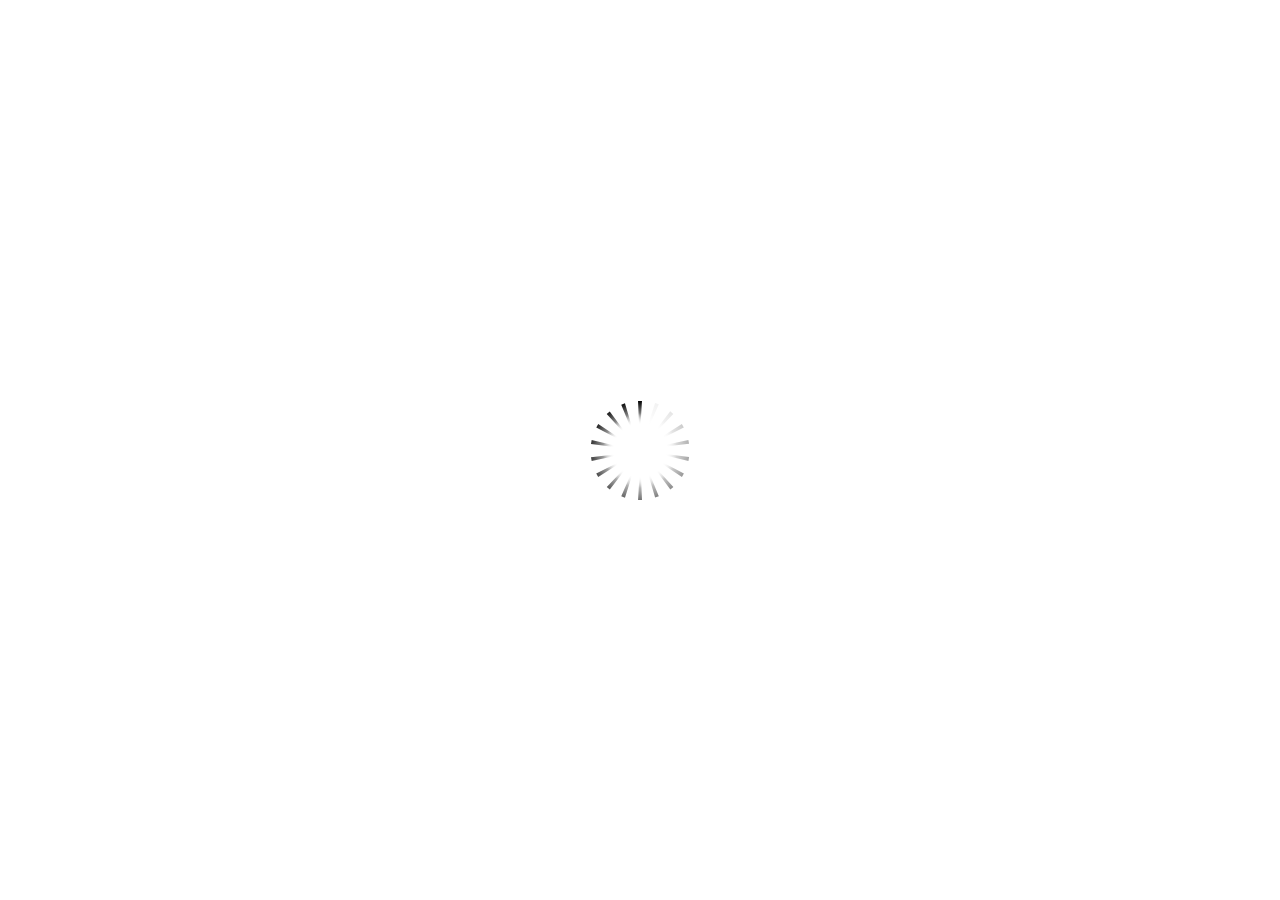
<file: index.html>
<!DOCTYPE HTML>
<html style="height: 100%;" lang="en-US">
<head>
    
    <meta http-equiv="Content-Type" content="text/html;charset=utf-8">
    <!-- Created using Storyline 3 - http://www.articulate.com  -->
    <!-- version: 3.3.15007.0 -->

    <title>HydroLand</title>
    <style>
        body {
            background: #ffffff;
            overflow: hidden;
        }

        html, body, table {
            height: 100%;
            width: 100%;
            margin: 0;
            padding: 0;
            border: 0;
        }

        table td {
            vertical-align: middle;
            text-align: center;
        }

        #nosupport {
            background: #f5f5f5;
            margin: 50px 65px;
            border: 1px solid #d5d5d5;
            width: calc(100% - 130px);
            height: calc(100% - 100px);
        }

        p {
            font-family: 'Helvetica Neue', Helvetica, Arial, Verdana, sans-serif;
            font-size: 12pt;
            color: #303030;
        }

        a {
            color: #2D9DDA;
            text-decoration: none !important;
        }

    </style>
    <script>
        var html5Supported = true;

    </script>
    <!--[if lte IE 9]><script>html5Supported = false;</script><![endif]-->

    <script type="text/javascript">

        function routePlayer() {

            var settings = {
                lmsEnabled: false,
                tincanEnabled: false,
                aoEnabled: false,
                runtimeOrder: [{"type":"html5","url":"story_html5.html"},{"type":"flash","url":"story_flash.html"}],
                warnOnCommitFail: false
            };

            var PARAM_WARN_ON_COMMIT = {name: 'warncommit', value: 1},
                    PARAM_LMS = {name: 'lms', value: 1},
                    PARAM_TINCAN = {name: 'tincan', value: true},
                    PARAM_AO = {name: 'aosupport', value: true};

            var detection = {
                agent: navigator.userAgent,

                flashEnabled: function() {
                    var description, version, flashAX,
                            plugin = navigator.plugins["Shockwave Flash"];

                    if (plugin != null) {
                        description = plugin.description.split(" ");
                        version = Number(description[description.length - 2]);

                        return (version >= 10) || isNaN(version);
                    } else {
                        try {
                            flashAX = new ActiveXObject("ShockwaveFlash.ShockwaveFlash.10");
                            return (flashAX != null);
                        } catch (e) {
                        }
                    }

                    return false;
                },
				
                isFlashWaiting: function() {
                    var html = '',
                    divFlash = document.getElementById('flashCheck'),
                    player;

                    html += '<object width="100px" height="100px" id="player" type="application/x-shockwave-flash">';
                    html += '<param name="name" value="player" />';
                    html += '<param name="wmode" value="opaque" />';
                    html += '<param name="allowScriptAccess" value="always" />';
                    html += '</object>';

                    divFlash.innerHTML = html;
                    player = document.getElementById('player');

                    return player != null && player.getBoundingClientRect().width > 0;
                },

                html5Enabled: function() {
                    return html5Supported;
                },

                ampEnabled: function() {
                    return ((this.isIOS() && this.isIPad()) || this.isAndroid());
                },

                isIOS: function() {
                    return (this.agent.indexOf("AppleWebKit/") > -1 && this.agent.indexOf("Mobile/") > -1)
                },

                isAndroid: function() {
                    return (this.agent.indexOf("Android") > -1);
                },

                isIPad: function() {
                    return (this.agent.indexOf("iPad") > -1);
                },

                isEdge: function() {
                    var hasGlCapability = (function() {
                        var canv = document.createElement('canvas'),
                            gl = canv.getContext('webgl') || canv.getContext('experimental-webgl');
                        canv = null;
                        return gl != null;
                    }());
                    return window.MSBlobBuilder != null && window.msCrypto == null && hasGlCapability;
                }
            };

            var router = {

                init: function() {
                    var i, url, launchInfo,
                        redirected = false,
                        order = settings.runtimeOrder,
                        launchMap = {
                            flash: {
                                isEnabled: 'flashEnabled',
                                getParams: 'getFlashParams',
                                delim: '?'
                            },
                            html5: {
                                isEnabled: 'html5Enabled',
                                getParams: 'getHtml5Params',
                                delim: '?'
                            },
                            amp: {
                                isEnabled: 'ampEnabled',
                                getParams: 'getAmpParams',
                                delim: '#'
                            }
                        };

                    if (document.location.search.toLowerCase().indexOf('forceflash') != -1) {
                        this.moveFlashToStartOfOrder(order);
                    }

                    for (i = 0; i < order.length; i++) {
                        launchInfo = launchMap[order[i].type];
                        url = order[i].url;

                        if (detection[launchInfo.isEnabled]()) {
                            this.redirect(url, this[launchInfo.getParams](), launchInfo.delim);
                            redirected = true;
                            break;
                        }
                    }

                    if (!redirected) {
                        if (
                            detection.isEdge() &&
                            order[0].type === 'flash' &&
                            detection.isFlashWaiting()
                        ) {
                            launchInfo = launchMap[order[0].type];
                            url = order[0].url;
                            this.redirect(url, this[launchInfo.getParams](), launchInfo.delim);
                        } else {
                            document.getElementById('nosupport').style.visibility = 'visible';
                        }
                    }
                },

                moveFlashToStartOfOrder: function (order) {
                    var i,
                        flashIndex = -1;
                    for (i = 0; i < order.length; i++) {
                        if (order[i].type == "flash") {
                            flashIndex = i;
                            break;
                        }
                    }
                    if (flashIndex != -1) {
                        order.splice(0, 0, order.splice(flashIndex, 1)[0]);
                    }
                },

                getQueryString: function (params) {
                    params = params || [];
                    var i,
                            queryString = document.location.search.substr(1),
                            paramArr = queryString.length > 0 ? queryString.split('&') : [];

                    for (i = 0; i < params.length; i++) {
                        paramArr.push([params[i].name, params[i].value].join('='));
                    }

                    return paramArr.join('&');
                },

                formatUrl: function (url, params, delim) {
                    delim = delim || '?';

                    var queryString = this.getQueryString(params);

                    if (queryString != null && queryString.length > 0) {
                        return [url, queryString].join(delim);
                    }

                    return url;
                },

                redirect: function (url, params, delim) {
                    window.location.replace(this.formatUrl(url, params, delim));
                },

                getFlashParams: function () {
                    return [];
                },

                getHtml5Params: function () {
                    var params = [];
                    if (settings.tincanEnabled) {
                        params.push(PARAM_TINCAN);
                    } else if (settings.lmsEnabled) {
                        params.push(PARAM_LMS);
                        if (settings.warnOnCommitFail) {
                            params.push(PARAM_WARN_ON_COMMIT);
                        }
                    }

                    return params;
                },

                getAmpParams: function () {
                    var tincanProto = settings.aoEnabled || settings.tincanEnabled,
                            params = [];
                    // build AMP params
                    if (tincanProto) {
                        params.push(PARAM_TINCAN);
                        if (settings.aoEnabled) {
                            params.push(PARAM_AO);
                        }
                    }
                    return params;
                }
            };

            router.init();
        };

    </script>
</head>
<body onload="routePlayer()" style="height: 100%;">
<div id="nosupport" style="visibility: hidden;">
    <table>
        <tr>
            <td>
                <p>
                    <svg xmlns="http://www.w3.org/2000/svg" width="90.2" height="74.9" viewBox="0 0 90 75" version="1.1">
                        <g transform="scale(.1)">
                            <path d="m409 7c54-25 106 20 130 66 106 170 213 340 320 510 17 28 32 63 19 96-14 36-55 51-91 51-224 1-448 0-672 0-35 1-76-3-100-33-26-32-15-77 5-108 107-173 216-344 324-517 16-26 35-53 65-65z"
                                  fill="#4c4c4c"></path>
                            <path d="m419 57c26-20 55 4 68 27 109 174 218 348 328 522 9 17 23 35 17 55-11 20-36 18-55 19-224 0-447 0-670 0-20-1-46 1-57-19-5-18 6-34 14-48 109-174 218-348 327-522 9-12 17-25 28-34z"
                                  fill="#f5f5f5"></path>
                            <path d="m429 179c25-12 58 8 56 35-1 81-5 161-10 242 2 32-49 39-57 9-7-73-6-146-11-219-1-24-4-56 22-67zM430 539 430 539 430 539c45-24 80 53 32 72-45 24-80-53-32-72z"
                                  fill="#4c4c4c"></path>
                        </g>
                    </svg>
                </p>
                <p>This course cannot be played.</p>
                <p><a href="https://ipc.articulate.com/slw/3/en/cannotplay/">Learn More</a></p>

            </td>
        </tr>
    </table>
</div>
<div id="flashCheck" style="visibility: hidden" >
</div>
</body>
</html>
</file>
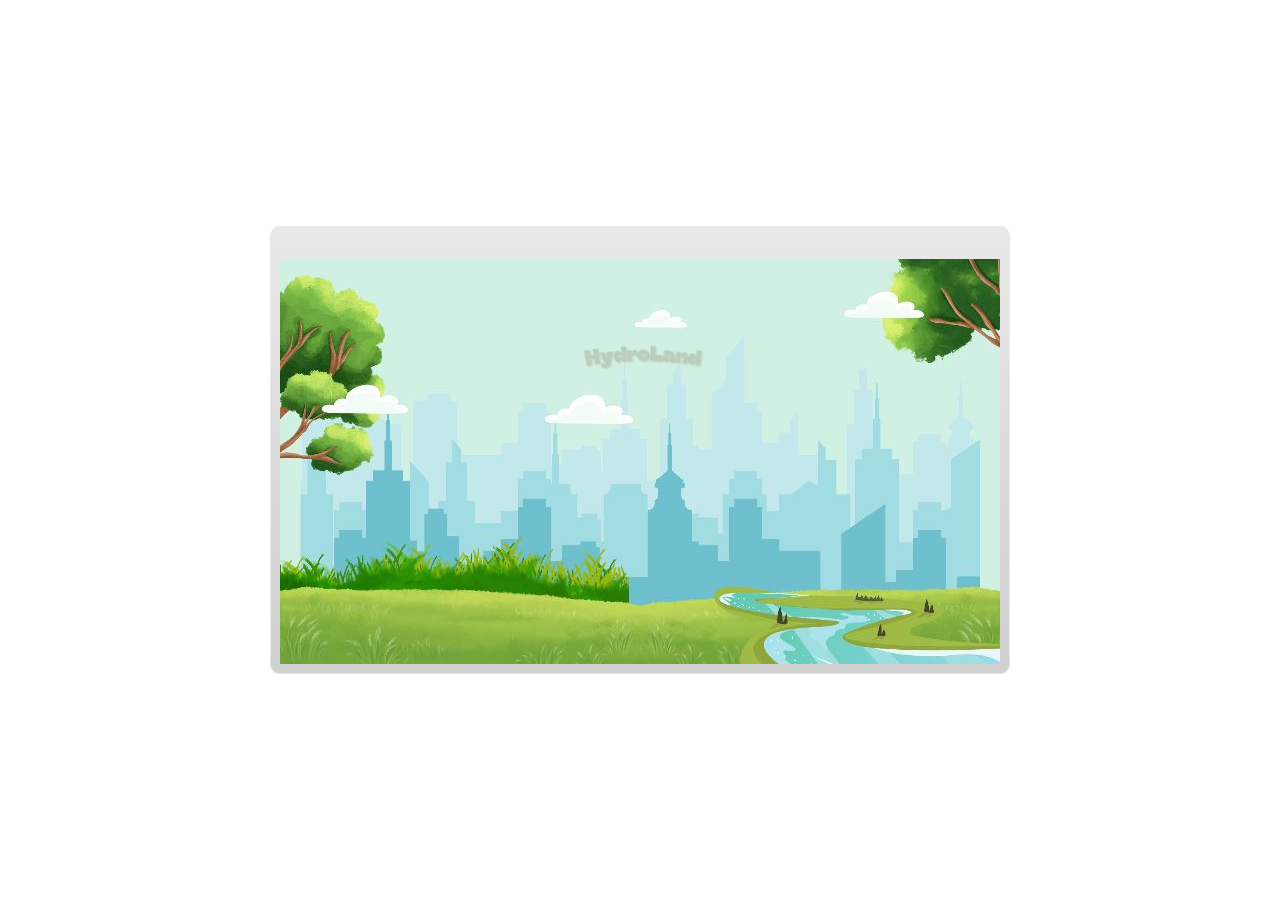
<file: story_html5.html>
<!doctype html>
<html lang="en-US">
<head>
  <meta charset="utf-8" />
  <!-- Created using Storyline 3 - http://www.articulate.com  -->
  <!-- version: 3.3.15007.0 -->
  <title>HydroLand</title>
  <meta http-equiv="x-ua-compatible" content="IE=edge" />
  <meta name="viewport" content="width=device-width, initial-scale=1.0, user-scalable=no, minimal-ui" />
  <meta name="apple-mobile-web-app-capable" content="yes" />

  <style rel="stylesheet" data-noprefix>.slide-loader{position:absolute;pointer-events:none;left:50%;top:50%;-webkit-animation:spin 1.8s linear infinite;-moz-animation:spin 1.8s linear infinite;-ms-animation:spin 1.8s linear infinite;animation:spin 1.8s linear infinite;width:100px;height:100px;-webkit-transform:translate(-50%, -50%);z-index:10000;background:transparent url("[data-uri]") no-repeat center center}.mobile-chrome-warning{position:fixed;width:300px;height:75px;bottom:0px;background:rgba(0,0,0,0.0001);display:none;pointer-events:none;z-index:99}.mobile-chrome-warning-btn{position:absolute;left:-16px;top:-15px;width:107px;height:107px;background:rgba(0,0,0,0.6);border-radius:50%;border:1px solid rgba(255,255,255,0.2);pointer-events:all;-webkit-transform:scale(0.6)}.mobile-chrome-warning-btn svg{position:absolute;left:60%;top:58%;-webkit-transform:translate(-50%, -50%)}.mobile-chrome-warning-bubble{position:relative;color:white;padding:10px;background:rgba(0,0,0,0.8);border-radius:5px;float:left;margin-left:100px;margin-top:15px;pointer-events:none}.mobile-chrome-warning-bubble:before{position:absolute;top:8.5px;left:-20px;width:30px;height:30px;content:'';display:block;width:0;height:0;border-style:solid;border-width:12.5px 20px 12.5px 0;border-color:transparent rgba(0,0,0,0.8) transparent transparent;pointer-events:none}.is-mobile .swipe-resume-arrow{position:fixed;top:30%;left:50%;-webkit-transform:translate(-50%, 0);width:12%}.is-mobile .mobile-chrome-warning-text{position:fixed;top:56%;left:50%;-webkit-transform:translate(-50%, 0);height:30%;width:80%;line-height:43px;text-align:center;color:#aeb7bd;word-break:break-word;font-size:20px}.slide-loader .mobile-loader-dot{display:none}@-ms-keyframes spin{from{-ms-transform:translate(-50%, -50%) rotate(0deg)}to{-ms-transform:translate(-50%, -50%) rotate(360deg)}}@-moz-keyframes spin{from{-moz-transform:translate(-50%, -50%) rotate(0deg)}to{-moz-transform:translate(-50%, -50%) rotate(360deg)}}@-webkit-keyframes spin{from{-webkit-transform:translate(-50%, -50%) rotate(0deg)}to{-webkit-transform:translate(-50%, -50%) rotate(360deg)}}@keyframes spin{from{transform:translate(-50%, -50%) rotate(0deg)}to{transform:translate(-50%, -50%) rotate(360deg)}}body.is-mobile{background:black !important}body.is-theme-unified{background:#1b1a1a}.is-mobile .load-container,.is-theme-unified .load-container{position:absolute;left:0;top:0;width:100%;height:100%;background-color:rgba(0,0,0,0.5);z-index:1;visibility:visible;-webkit-transition:visibility 250ms, opacity 250ms linear;-moz-transition:visibility 250ms, opacity 250ms linear;-mz-transition:visibility 250ms, opacity 250ms linear;transition:visibility 250ms, opacity 250ms linear;pointer-events:none}.is-mobile .hide-slide-loader .load-container,.is-theme-unified .hide-slide-loader .load-container{opacity:0;visibility:hidden}.is-mobile .slide-loader,.is-theme-unified .slide-loader{-webkit-animation:none;-moz-animation:none;-ms-animation:none;animation:none;background:none;text-align:center;width:120px;height:80px;top:60%}.is-theme-unified .slide-loader{top:50%}.is-mobile .slide-loader .mobile-loader-dot,.is-theme-unified .slide-loader .mobile-loader-dot{width:30px;height:30px;background-color:white;border-radius:100%;display:inline-block;-webkit-animation:slide-loader 1s ease-in-out 0s infinite both;-moz-animation:slide-loader 1s ease-in-out 0s infinite both;-ms-animation:slide-loader 1s ease-in-out 0s infinite both;animation:slide-loader 1s ease-in-out 0s infinite both}.is-mobile .slide-loader .dot1,.is-theme-unified .slide-loader .dot1{-webkit-animation-delay:-0.2s;-moz-animation-delay:-0.2s;-ms-animation-delay:-0.2s;animation-delay:-0.2s}.is-mobile .slide-loader .dot2,.is-theme-unified .slide-loader .dot2{-webkit-animation-delay:-0.1s;-moz-animation-delay:-0.1s;-ms-animation-delay:-0.1s;animation-delay:-0.1s}@-ms-keyframes slide-loader{0%,80%,100%{-ms-transform:scale(0.6)}40%{-ms-transform:scale(0)}}@-moz-keyframes slide-loader{0%,80%,100%{-moz-transform:scale(0.6)}40%{-moz-transform:scale(0)}}@-webkit-keyframes slide-loader{0%,80%,100%{-webkit-transform:scale(0.6)}40%{-webkit-transform:scale(0)}}@keyframes slide-loader{0%,80%,100%{transform:scale(0.6)}40%{transform:scale(0)}}.mobile-load-title-overlay{display:none}.is-mobile .mobile-load-title-overlay,.is-touchable .mobile-load-title-overlay{display:block;position:fixed;top:0;right:0;bottom:0;left:0;z-index:999;pointer-events:none}.is-mobile .mobile-load-title-overlay .mobile-load-title,.is-touchable .mobile-load-title-overlay .mobile-load-title{position:relative;height:30%;width:80%;margin:0 auto;line-height:43px;text-align:center;color:#aeb7bd;word-break:break-word}@media only screen and (min-width: 320px) and (orientation: landscape){.is-mobile .mobile-load-title,.is-touchable .mobile-load-title{font-size:28.8px;-moz-transform:translateY(33%);-ms-transform:translateY(33%);-webkit-transform:translateY(33%);transform:translateY(33%)}}@media only screen and (min-width: 320px) and (orientation: portrait){.is-mobile .slide-loader,.is-touchable .slide-loader{top:55%}.is-mobile .mobile-load-title,.is-touchable .mobile-load-title{font-size:28.8px;-moz-transform:translateY(35%);-ms-transform:translateY(35%);-webkit-transform:translateY(35%);transform:translateY(35%)}}
</style>

  
</head>
<body style="background: #FFFFFF" class="cs-HTML is-theme-classic" role="application">
  <!-- 360 -->
  <script>!function(e){var i=/iPhone/i,o=/iPod/i,n=/iPad/i,t=/(?=.*\bAndroid\b)(?=.*\bMobile\b)/i,d=/Android/i,s=/(?=.*\bAndroid\b)(?=.*\bSD4930UR\b)/i,b=/(?=.*\bAndroid\b)(?=.*\b(?:KFOT|KFTT|KFJWI|KFJWA|KFSOWI|KFTHWI|KFTHWA|KFAPWI|KFAPWA|KFARWI|KFASWI|KFSAWI|KFSAWA)\b)/i,r=/IEMobile/i,h=/(?=.*\bWindows\b)(?=.*\bARM\b)/i,a=/BlackBerry/i,l=/BB10/i,p=/Opera Mini/i,f=/(CriOS|Chrome)(?=.*\bMobile\b)/i,u=/(?=.*\bFirefox\b)(?=.*\bMobile\b)/i,c=new RegExp("(?:Nexus 7|BNTV250|Kindle Fire|Silk|GT-P1000)","i"),w=function(e,i){return e.test(i)},A=function(e){var A=e||navigator.userAgent,v=A.split("[FBAN");return"undefined"!=typeof v[1]&&(A=v[0]),this.apple={phone:w(i,A),ipod:w(o,A),tablet:!w(i,A)&&w(n,A),device:w(i,A)||w(o,A)||w(n,A)},this.amazon={phone:w(s,A),tablet:!w(s,A)&&w(b,A),device:w(s,A)||w(b,A)},this.android={phone:w(s,A)||w(t,A),tablet:!w(s,A)&&!w(t,A)&&(w(b,A)||w(d,A)),device:w(s,A)||w(b,A)||w(t,A)||w(d,A)},this.windows={phone:w(r,A),tablet:w(h,A),device:w(r,A)||w(h,A)},this.other={blackberry:w(a,A),blackberry10:w(l,A),opera:w(p,A),firefox:w(u,A),chrome:w(f,A),device:w(a,A)||w(l,A)||w(p,A)||w(u,A)||w(f,A)},this.seven_inch=w(c,A),this.any=this.apple.device||this.android.device||this.windows.device||this.other.device||this.seven_inch,this.phone=this.apple.phone||this.android.phone||this.windows.phone,this.tablet=this.apple.tablet||this.android.tablet||this.windows.tablet,"undefined"==typeof window?this:void 0},v=function(){var e=new A;return e.Class=A,e};"undefined"!=typeof module&&module.exports&&"undefined"==typeof window?module.exports=A:"undefined"!=typeof module&&module.exports&&"undefined"!=typeof window?module.exports=v():"function"==typeof define&&define.amd?define("isMobile",[],e.isMobile=v()):e.isMobile=v()}(this);</script>

  <div id="preso"></div>
  <script>
    window.globals = {
      DATA_PATH_BASE: '',
      lmsPresent: false,
      tinCanPresent: false,
      aoSupport: false,
      scale: 'noscale',
      captureRc: false,
      browserSize: 'default',
      bgColor: '#FFFFFF',
      features: '',
      themeName: 'classic',
      preloaderColor: '#FFFFFF',

      
      parseParams: function(qs) {
        if (window.globals.parsedParams != null) {
          return window.globals.parsedParams;
        }
        qs = (qs || window.location.search.substr(1)).split('+').join(' ');
        var params = {},
            tokens,
            re = /[?&]?([^=]+)=([^&]*)/g;

        while (tokens = re.exec(qs)) {
          params[decodeURIComponent(tokens[1]).trim()] =
            decodeURIComponent(tokens[2]).trim();
        }
        window.globals.parsedParams = params;
        return params;
      },

    };
    

    (function() {
      var params = window.globals.parseParams();

      if (window.globals.themeName !== 'classic') {
        
        if (params.deviceType != null) {
          window.isMobile.phone = params.deviceType === 'phone';
          window.isMobile.tablet = params.deviceType === 'tablet';
          window.isMobile.any = window.isMobile.phone || window.isMobile.tablet;
        }

        
        if (params.devicepreview != null) {
          window.isMobile.phone = params.phone  == '1';
          window.isMobile.tablet = params.devicepreview === '1' && params.phone == null;
          window.isMobile.any = window.isMobile.phone || window.isMobile.tablet;
        }


        if (window.isMobile.any) {
          document.body.classList.add('is-touchable-tablet');
          if (window.isMobile.phone) {
            document.body.classList.add('is-touchable-phone');
          }
        }
      } else if (window.isMobile.any) {
        document.body.classList.add('is-mobile');
      }
    })();
  </script>
  <script SRC="story_content/user.js" TYPE="text/javascript"></script>
  <div class="slide-loader"></div>

  <script type="text/javascript">
    if (window.isMobile.any || window.globals.themeName === 'unified') { var doc = document, loader = doc.body.querySelector('.slide-loader'); [ 1, 2, 3 ].forEach(function(n) { var d = doc.createElement('div'); d.style.backgroundColor = window.globals.preloaderColor; d.classList.add('mobile-loader-dot'); d.classList.add('dot' + n); loader.appendChild(d);
      });
    }
  </script>

  <div class="mobile-load-title-overlay">
    <div class="mobile-load-title">HydroLand</div>
  </div>
  <script>
    
    if (window.autoSpider && window.vInterfaceObject) {
      document.querySelector('.mobile-load-title-overlay').style.display = 'none';
    }
  </script>

  <div class="mobile-chrome-warning">
    <div class="mobile-chrome-warning-btn">
        <svg xmlns="http://www.w3.org/2000/svg" version="1.1" xmlns:xlink="http://www.w3.org/1999/xlink" preserveAspectRatio="none" x="0px" y="0px" width="107px" height="78px" viewBox="0 0 107 78">

          <g id="mobile-chrome-warning-arrow">
            <path fill="white" stroke="none" d="
            M 24.1 31.4
            L 12.05 15.85 0 31.4 8.3 31.4 8.3 54 15.25 54 15.25 31.4 24.1 31.4 Z"/>
          </g>

          <path id="mobile-chrome-warning-hand" stroke="white" stroke-width="2" stroke-linejoin="round" stroke-linecap="round" fill="none" d="
          M 37.55 16.1
          Q 36.3 14.8 36.3 13.1 36.3 11.45 37.55 10.15 38.85 8.9 40.55 8.9 42.2 8.9 43.5 10.15
          L 46.75 13.375 46.75 13.35
          Q 45.5 12.05 45.5 10.35 45.5 8.7 46.75 7.4 48.05 6.15 49.75 6.15 51.4 6.15 52.7 7.4
          L 57 11.65
          Q 56.05 10.4828125 56.05 9 56.05 7.3 57.3 6 58.6 4.8 60.3 4.8 62 4.8 63.3 6
          L 74.3 17
          Q 76.3 19.05 77.5 21.55 78.75 24.05 79.1 26.9 79.4 29.7 80.65 32.25 81.85 34.75 83.85 36.75
          L 85.6 38.5 69.5 54.6
          Q 68.25 53.35 66.5 52.1 64.75 50.8 62.85 49.85 60.95 48.85 59.25 48.5
          L 32 42.5
          Q 31.15 42.3 30.45 41.8 29.1 40.8 28.85 39.3 28.6 37.85 29.35 36.55 30.05 35.25 31.65 34.7
          L 31.9 34.65
          Q 32.55 34.45 33.25 34.45
          L 44.3 34.9 17.65 8.2
          Q 16.4 6.9 16.4 5.2 16.4 3.55 17.65 2.25 18.95 1 20.65 1 22.3 1 23.6 2.25
          L 37.55 16.1 39.2 17.75
          M 58.95 13.65
          L 58.075 12.775 57.3 12
          Q 57.140234375 11.833984375 57 11.65
          L 58.075 12.775
          M 46.75 13.375
          L 48.4 15"/>

        </svg>
      </div>

      <div class="mobile-chrome-warning-bubble">
        Drag up for fullscreen
      </div>
  </div>

  

  <link rel="stylesheet" href="html5/lib/stylesheets/main.min.css" data-noprefix />
  <link rel="stylesheet" href="html5/data/css/output.min.css" data-noprefix />
  <script data-main="app/scripts/init.generated" src="html5/lib/scripts/app.min.js"></script>
</body>
</html>
</file>
<file: html5/lib/stylesheets/main.min.css>
html{font-size:100%;line-height:1.5em}html{font-family:sans-serif;-ms-text-size-adjust:100%;-webkit-text-size-adjust:100%}body{margin:0}article,aside,details,figcaption,figure,footer,header,hgroup,main,menu,nav,section,summary{display:block}audio,canvas,progress,video{display:inline-block;*display:inline;*zoom:1;vertical-align:baseline}audio:not([controls]){display:none;height:0}[hidden]{display:none}template{display:none}a{background-color:transparent}a:active,a:hover{outline:0}abbr[title]{border-bottom:1px dotted}b,strong{font-weight:bold}blockquote{margin:1.5em 40px}dfn{font-style:italic}h1{font-size:2em;line-height:1.5em;margin-top:.75em;margin-bottom:.75em}h2{font-size:1.5em;line-height:2em;margin-top:1em;margin-bottom:1em}h3{font-size:1.17em;line-height:1.28205em;margin-top:1.28205em;margin-bottom:1.28205em}h4{font-size:1em;line-height:1.5em;margin-top:1.5em;margin-bottom:1.5em}h5{font-size:.83em;line-height:1.80723em;margin-top:1.80723em;margin-bottom:1.80723em}h6{font-size:.67em;line-height:2.23881em;margin-top:2.23881em;margin-bottom:2.23881em}mark{background:#ff0;color:#000}p,pre{margin:1.5em 0}small{font-size:80%}sub,sup{font-size:75%;line-height:0;position:relative;vertical-align:baseline}sup{top:-0.5em}sub{bottom:-0.25em}dl,menu,ol,ul{margin:1.5em 0}dd{margin:0 0 0 40px}menu,ol,ul{padding:0 0 0 40px}nav ul,nav ol{list-style:none;list-style-image:none}img{border:0;-ms-interpolation-mode:bicubic}svg:not(:root){overflow:hidden}figure{margin:1.5em 40px}hr{-moz-box-sizing:content-box;-webkit-box-sizing:content-box;box-sizing:content-box;height:0}pre{overflow:auto}code,kbd,pre,samp{font-family:monospace, monospace;font-size:1em}form{margin:0}button,input,optgroup,select,textarea{color:inherit;font:inherit;margin:0;*font-family:sans-serif;*vertical-align:middle}button{overflow:visible}button,select{text-transform:none}button,html input[type="button"],input[type="reset"],input[type="submit"]{-webkit-appearance:button;cursor:pointer;*overflow:visible}button[disabled],html input[disabled]{cursor:default}button::-moz-focus-inner,input::-moz-focus-inner{border:0;padding:0}input{line-height:normal}input[type="checkbox"],input[type="radio"]{-moz-box-sizing:border-box;-webkit-box-sizing:border-box;box-sizing:border-box;padding:0;*height:13px;*width:13px}input[type="number"]::-webkit-inner-spin-button,input[type="number"]::-webkit-outer-spin-button{height:auto}input[type="search"]{-webkit-appearance:textfield;-moz-box-sizing:content-box;-webkit-box-sizing:content-box;box-sizing:content-box}input[type="search"]::-webkit-search-cancel-button,input[type="search"]::-webkit-search-decoration{-webkit-appearance:none}fieldset{margin:0 2px;border-color:#c0c0c0;border-top-width:.0625em;border-top-style:solid;padding-top:.4625em;border-bottom-width:.0625em;border-bottom-style:solid;padding-bottom:.9125em;border-left-width:.0625em;border-left-style:solid;padding-left:.875em;border-right-width:.0625em;border-right-style:solid;padding-right:.875em}legend{border:0;padding:0;*margin-left:-7px}textarea{overflow:auto}optgroup{font-weight:bold}table{border-collapse:collapse;border-spacing:0}td,th{padding:0}div.popup-pane p strong,div.popup-pane p em,.presenter-name{white-space:nowrap;overflow:hidden;text-overflow:ellipsis}.offscreen{position:absolute;left:-9999px !important}.invisible{visibility:hidden !important}.visible{visibility:visible !important}.transparent{opacity:0 !important}.hidden{display:none !important}.accessibility,.slider{position:absolute;top:0;left:0;height:1px;width:1px;overflow:hidden;opacity:0}.accessibility:focus,.slider:focus{outline:none}.scrollable,.is-desktop .panel-content,.is-desktop .panel-section-content{overflow:auto}.focused{outline:none !important}rect.focused{fill:none;outline:none !important;stroke:yellow}.align-left{text-align:left !important}.align-right{text-align:right !important}.align-center{text-align:center !important}.align-flex-start{display:-webkit-box;display:-webkit-flex;display:-moz-flex;display:-ms-flexbox;display:flex;-webkit-box-align:start;-ms-flex-align:start;-webkit-align-items:flex-start;-moz-align-items:flex-start;align-items:flex-start}.align-flex-center{display:-webkit-box;display:-webkit-flex;display:-moz-flex;display:-ms-flexbox;display:flex;-webkit-box-align:center;-ms-flex-align:center;-webkit-align-items:center;-moz-align-items:center;align-items:center}.align-flex-end{display:-webkit-box;display:-webkit-flex;display:-moz-flex;display:-ms-flexbox;display:flex;-webkit-box-align:end;-ms-flex-align:end;-webkit-align-items:flex-end;-moz-align-items:flex-end;align-items:flex-end}.inflexible,.is-desktop .controls .relative-nav,.is-desktop .submit-all-button,.tabs,.is-desktop .panel-section-header,.is-desktop .panel-header,.is-desktop .panel-footer,.header-primary{-webkit-box-flex:none;-webkit-flex:none !important;-moz-box-flex:none;-moz-flex:none !important;-ms-flex:none !important;flex:none !important}.auto-flexible{-webkit-box-flex:auto;-webkit-flex:auto !important;-moz-box-flex:auto;-moz-flex:auto !important;-ms-flex:auto !important;flex:auto !important}.initial-flexible{-webkit-box-flex:0;-webkit-flex:0 1 auto !important;-moz-box-flex:0;-moz-flex:0 1 auto !important;-ms-flex:0 1 auto !important;flex:0 1 auto !important}.bleed{padding:0 !important}.unstyled,.is-desktop .btn,.choice-list,.tabs,.is-desktop .outline-list{margin:0;padding:0;list-style:none;border:none;background:none}.force-unstyled,.progress-control .btn-unstyled,.progress-control .choice-list .choice-list-trigger,.choice-list .progress-control .choice-list-trigger,.progress-control .tabs>li>.tabs-trigger{background:none !important;border:none !important;box-shadow:none !important}.text-compact,.choice-list .choice-list-trigger,.tabs>li>.tabs-trigger,.is-desktop .outline-list li a{display:inline-block;max-width:100%;overflow:hidden;white-space:nowrap;text-overflow:ellipsis}.text-rtl,.text-direction-rtl .is-desktop .controls,.text-direction-rtl .is-desktop .controls-group,.text-direction-rtl .tabs,.text-direction-rtl .is-mobile .panel-content,.text-direction-rtl .is-desktop .panel-content,.text-direction-rtl .is-desktop .panel-header,.text-direction-rtl .topmenu-panel{direction:rtl;unicode-bidi:bidi-override;text-align:right}.text-align-sub{vertical-align:sub}.text-align-middle{vertical-align:middle}.ui-draggable{z-index:99}.ui-droppable{z-index:98}.ui-draggable-dragging{z-index:9999}.border-base,input[type='text'],input[type='search'],.is-desktop .btn,.progress-control,.progress-bar-seek,.search-input input[type="search"],.presentation-wrapper:after,.topmenu-tab,.topmenu-panel{border-style:solid;border-width:1px}.cursor-hover:hover,.rotatable:hover{cursor:pointer}.cursor-hover:hover *,.rotatable:hover *{cursor:pointer}.cursor-default{cursor:default !important}.cursor-default *{cursor:default !important}.opaque{pointer-events:all !important}.non-eventable{pointer-events:none}.full-size{height:100%;position:relative;width:100%}.abs{position:absolute}.tweenable{will-change:opacity, transform}*{box-sizing:border-box}html,body{height:100%}html{font-size:62.5%;-webkit-user-select:none;-moz-user-select:none;-ms-user-select:none;user-select:none}body{font-size:1.3rem;line-height:1.2;font-family:sans-serif;overflow:hidden}body.is-desktop.is-too-tall{overflow-y:scroll}body.is-desktop.has-scrollbar{overflow:scroll}body.is-desktop.is-too-wide{overflow-x:scroll}body.is-desktop *{-webkit-font-smoothing:subpixel-antialiasing}body.is-mobile::-webkit-scrollbar,body.is-mobile *::-webkit-scrollbar{-webkit-appearance:none;display:none}a{color:inherit;text-decoration:none}input[type='text'],input[type='search']{border-radius:4px;padding:.3em .5em}hr{position:absolute;top:0;left:0;width:100%;height:1px;background:none;border:0;border-top-style:solid;border-top-width:1px;color:none;margin:0}.is-desktop .grid-center{-webkit-box-pack:center;-ms-flex-pack:center;-webkit-justify-content:center;-moz-justify-content:center;justify-content:center;-webkit-box-align:center;-ms-flex-align:center;-webkit-align-items:center;-moz-align-items:center;align-items:center}.is-desktop .grid-row{max-width:100%;max-height:100%;display:-webkit-box;display:-webkit-flex;display:-moz-flex;display:-ms-flexbox;display:flex;-webkit-box-direction:normal;-webkit-box-orient:horizontal;-webkit-flex-direction:row;-moz-flex-direction:row;-ms-flex-direction:row;flex-direction:row}.is-desktop .grid-row.grid-reverse{-webkit-box-direction:reverse;-webkit-box-orient:horizontal;-webkit-flex-direction:row-reverse;-moz-flex-direction:row-reverse;-ms-flex-direction:row-reverse;flex-direction:row-reverse}.is-desktop .grid-row.grid-horz-center{-webkit-box-pack:center;-ms-flex-pack:center;-webkit-justify-content:center;-moz-justify-content:center;justify-content:center}.is-desktop .grid-row.grid-vert-center{-webkit-box-align:center;-ms-flex-align:center;-webkit-align-items:center;-moz-align-items:center;align-items:center}.is-desktop .grid-row>*{-webkit-box-flex:1;-webkit-flex:1;-moz-box-flex:1;-moz-flex:1;-ms-flex:1;flex:1;max-width:100%}.is-desktop .grid-row-align-start{-webkit-box-pack:start;-ms-flex-pack:start;-webkit-justify-content:flex-start;-moz-justify-content:flex-start;justify-content:flex-start}.is-desktop .grid-row-align-end{-webkit-box-pack:end;-ms-flex-pack:end;-webkit-justify-content:flex-end;-moz-justify-content:flex-end;justify-content:flex-end}.is-desktop .grid-col{max-width:100%;max-height:100%;display:-webkit-box;display:-webkit-flex;display:-moz-flex;display:-ms-flexbox;display:flex;-webkit-box-direction:normal;-webkit-box-orient:vertical;-webkit-flex-direction:column;-moz-flex-direction:column;-ms-flex-direction:column;flex-direction:column}.is-desktop .grid-col.grid-reverse{-webkit-box-direction:reverse;-webkit-box-orient:vertical;-webkit-flex-direction:column-reverse;-moz-flex-direction:column-reverse;-ms-flex-direction:column-reverse;flex-direction:column-reverse}.is-desktop .grid-col.grid-horz-center{-webkit-box-align:center;-ms-flex-align:center;-webkit-align-items:center;-moz-align-items:center;align-items:center}.is-desktop .grid-col.grid-vert-center{-webkit-box-pack:center;-ms-flex-pack:center;-webkit-justify-content:center;-moz-justify-content:center;justify-content:center}.is-desktop .grid-col>*{-webkit-box-flex:1;-webkit-flex:1;-moz-box-flex:1;-moz-flex:1;-ms-flex:1;flex:1;max-height:100%}.caption{font-family:"Open Sans Full", Helvetica, Arial, sans-serif;position:fixed;pointer-events:none;z-index:1;display:flex;align-items:center;flex-direction:column;bottom:0px;margin-bottom:10px;width:60vw;left:50vw;transform:translateX(-50%) translateZ(0)}.caption>div{pointer-events:none;width:100%;text-align:center}.caption p{display:inline-block;pointer-events:none;padding:10px;text-shadow:-1px 0px black, 0px 1px black, 1px 0px black, 0px -1px black;color:#ffffff;border-radius:4px;background:#31373a;margin:0 0 10px 0;padding:10px;text-align:center;line-height:1.5}.caption p p:last-child{margin-bottom:0}.caption p q:before,.caption p q:after{content:''}.is-mobile .caption.caption--centered{-moz-transform:translate(-50%, -50%);-ms-transform:translate(-50%, -50%);-webkit-transform:translate(-50%, -50%);transform:translate(-50%, -50%);bottom:auto}.is-desktop .caption{position:absolute;width:60%;left:50%}.caption-controls{margin-right:10px}.text-direction-rtl .is-desktop .caption-controls{margin-left:10px;margin-right:0}.caption-controls .caption-btn.button-tapped{background:rgba(0,0,0,0.2)}.caption-controls .caption-btn svg{margin-left:2px;margin-top:6px}[class*='icon-']{font-style:normal;display:inline-block}.error-icon{position:absolute;top:5px;left:calc(50% - 32px);height:30px;width:25px;z-index:999}input,textarea{pointer-events:all}input:focus,textarea:focus{outline:none}button{cursor:pointer}button:focus{outline:none}.is-desktop .btn{border-radius:7px;color:inherit;cursor:pointer;display:inline-block;font-weight:bold;height:30px;line-height:28px;min-width:30px;padding:0 8px;text-align:center;text-decoration:none;vertical-align:bottom}.btn-unstyled,.choice-list .choice-list-trigger,.tabs>li>.tabs-trigger{background:none;border:none;color:inherit;display:inline-block;height:inherit;line-height:inherit;padding:0;text-align:inherit}.btn-stretch{width:100%}.is-desktop .controls{-webkit-box-pack:justify;-ms-flex-pack:justify;-webkit-justify-content:space-between;-moz-justify-content:space-between;justify-content:space-between;max-height:30px;min-height:28px;line-height:30px;margin-top:16px;margin-bottom:5px;position:relative}.is-desktop .controls .btn{padding:0 8px 0 6px}.is-desktop .controls .btn:not(.hidden) ~ .btn{margin-left:7px}.text-direction-rtl .is-desktop .controls .btn:not(.hidden) ~ .btn{margin-left:0;margin-right:10px}.text-direction-rtl .is-desktop .controls .btn:first-of-type{margin-left:0}.is-desktop .controls .relative-nav .btn{min-width:71px}.text-direction-rtl .is-desktop .controls-group>.grid-row{-webkit-box-direction:reverse;-webkit-box-orient:horizontal;-webkit-flex-direction:row-reverse;-moz-flex-direction:row-reverse;-ms-flex-direction:row-reverse;flex-direction:row-reverse}.is-desktop .controls-group:not(:last-child){margin-right:10px}.text-direction-rtl .is-desktop .controls-group:not(:last-child){margin-left:10px;margin-right:0}.is-desktop .controls-group.play-only{-webkit-box-flex:initial;-webkit-flex:initial;-moz-box-flex:initial;-moz-flex:initial;-ms-flex:initial;flex:initial}.is-desktop .control-bar{position:relative;border-radius:7px}.is-desktop .control-actions{margin-left:auto;-webkit-box-flex:0;-webkit-flex:0 0 auto;-moz-box-flex:0;-moz-flex:0 0 auto;-ms-flex:0 0 auto;flex:0 0 auto}.is-desktop .control-actions .btn-icon{align-items:center;display:inline-flex;height:28px;margin-right:2px;vertical-align:top;position:relative;left:-5px}.text-direction-rtl .is-desktop .control-actions .btn-icon{margin-right:0;margin-left:2px;left:5px}.is-desktop .control-actions .text+.btn-icon{margin-right:0;margin-left:4px;position:relative;left:4px}.text-direction-rtl .is-desktop .control-actions .text+.btn-icon{margin-right:4px;margin-left:0;left:-1px}.text-direction-rtl .is-desktop .control-actions{margin-left:0;margin-right:auto}.is-desktop .submit-all-button button:not(.hidden){margin-right:7px}.text-direction-rtl .is-desktop .submit-all-button button:not(.hidden){margin-right:0;margin-left:7px}.hide-frame #main-window .controls{display:none}.circle-progress{position:absolute;left:2px;top:11.5px;z-index:-1}.btn.cs-disabled{pointer-events:none;opacity:0.5;cursor:default}.slider-bar{position:absolute;top:auto;bottom:0;height:120px}.slider-bar input[type='range']{box-sizing:content-box;padding:0px;position:absolute;bottom:0;left:50%;-moz-transform-origin:0 50%;-ms-transform-origin:0 50%;-webkit-transform-origin:0 50%;transform-origin:0 50%;-moz-transform:rotate(-90deg);-ms-transform:rotate(-90deg);-webkit-transform:rotate(-90deg);transform:rotate(-90deg);-moz-appearance:none;-webkit-appearance:none;width:100px;height:7px;outline:none}.slider-bar input[type='range']::-webkit-slider-runnable-track{border-style:solid;border-width:1px;height:7px}.slider-bar input[type='range']::-webkit-slider-thumb{-webkit-appearance:none;border-style:solid;border-width:1px;display:block;width:8px;height:20px;margin-top:-7px}.slider-bar input[type='range']::-webkit-slider-thumb:hover{cursor:pointer}.slider-bar input[type='range']::-moz-range-track{border-style:solid;border-width:1px;height:5px}.slider-bar input[type='range']::-moz-range-track:hover{cursor:pointer}.slider-bar input[type='range']::-moz-range-thumb{display:block;border-radius:0;width:5px;height:20px;margin-top:-8px}.slider-bar input[type='range']::-moz-range-thumb:hover{cursor:pointer}.slider-bar input[type='range']::-moz-focus-outer{border:0}@media screen and (min-width: 0\0){.slider-bar input[type='range']{bottom:23px !important;height:22px}.slider-bar input[type='range']::-ms-thumb{margin-top:0}}@supports (-ms-accelerator: true){.slider-bar input[type='range']{bottom:23px !important;height:22px}.slider-bar input[type='range']::-ms-thumb{margin-top:0}}.slider-bar input[type='range']::-ms-track{border-style:solid;border-width:1px;color:transparent;height:7px}.slider-bar input[type='range']::-ms-fill-lower,.slider-bar input[type='range']::-ms-fill-upper{background:transparent}.slider-bar input[type='range']::-ms-thumb{border-style:solid;border-width:1px;width:5px;height:20px}input[type=range]::-ms-tooltip{display:none}.progress-control{height:30px;padding:5px 5px 0}.progress-control .btn-unstyled,.progress-control .choice-list .choice-list-trigger,.choice-list .progress-control .choice-list-trigger,.progress-control .tabs>li>.tabs-trigger{width:24px;height:24px;line-height:24px;text-align:center}.progress-bar{margin:0 5px;position:relative;cursor:pointer;text-align:right;overflow:hidden}.progress-bar-inner{width:100%;height:100%;position:relative}.progress-bar-inner input[type='range']{position:absolute;top:0;left:0;-moz-appearance:none;-webkit-appearance:none;width:100%;height:16px;cursor:pointer;display:block;opacity:0;z-index:2}.text-direction-rtl .progress-bar-inner input[type='range']{transform:scale(-1, 1)}.progress-bar-inner input[type='range']::-moz-range-thumb{border-radius:0;width:1px}.progress-bar-inner input[type='range']::-ms-thumb{border-radius:0;width:1px}.progress-bar-inner input[type='range']::-webkit-slider-thumb{-webkit-appearance:none;border-radius:0;width:1px}.progress-bar-seek{width:100%;height:18px;border-radius:4px;display:block;overflow:hidden;position:relative;z-index:1}.progress-bar-fill{height:100%;position:absolute;top:0;left:0}.progress-bar-elapsed-time{position:absolute;top:0px;right:5px;z-index:1;font-weight:bold;font-size:92.307%;color:#454545}.progress-bar-total-duration{display:inline-block}.choice-list .choice-list-trigger{display:block;width:100%;padding:.25em;text-decoration:none}.tabs-wrap{display:-webkit-box;display:-webkit-flex;display:-moz-flex;display:-ms-flexbox;display:flex;-webkit-box-direction:normal;-webkit-box-orient:vertical;-webkit-flex-direction:column;-moz-flex-direction:column;-ms-flex-direction:column;flex-direction:column;overflow:hidden;overflow:visible;height:100%;min-height:0}.tabs-wrap>*{-webkit-box-flex:1;-webkit-flex:1 1;-moz-box-flex:1;-moz-flex:1 1;-ms-flex:1 1;flex:1 1}.tabs{font-size:92.307%;line-height:18px;text-align:left;white-space:nowrap}.tabs.fill-width>li>.tabs-trigger{padding:0px 3px}.tabs>li{border-radius:4px 4px 0 0;border-radius:6px 6px 0 0;display:inline-block;font-weight:bold;height:100%;text-align:center}.tabs>li>.tabs-trigger{padding:0px 8px;line-height:2.1}.is-desktop .panel-content,.is-desktop .panel-section-header,.is-desktop .panel-section-content,.is-desktop .panel-header,.is-desktop .panel-footer{padding:10px}.is-desktop .panel{display:-webkit-box;display:-webkit-flex;display:-moz-flex;display:-ms-flexbox;display:flex;-webkit-box-direction:normal;-webkit-box-orient:horizontal;-webkit-flex-direction:row;-moz-flex-direction:row;-ms-flex-direction:row;flex-direction:row;overflow:hidden;flex:1 1}.is-desktop .panel>*{-webkit-box-flex:1;-webkit-flex:1 1;-moz-box-flex:1;-moz-flex:1 1;-ms-flex:1 1;flex:1 1}.is-desktop .panel>*{display:-webkit-box;display:-webkit-flex;display:-moz-flex;display:-ms-flexbox;display:flex;-webkit-box-direction:normal;-webkit-box-orient:vertical;-webkit-flex-direction:column;-moz-flex-direction:column;-ms-flex-direction:column;flex-direction:column;overflow:hidden}.is-desktop .panel>*>*{-webkit-box-flex:1;-webkit-flex:1 1;-moz-box-flex:1;-moz-flex:1 1;-ms-flex:1 1;flex:1 1}.is-desktop .panel:not(.active){display:none}.is-desktop .panel h1,.is-desktop .panel h2,.is-desktop .panel h3,.is-desktop .panel h4,.is-desktop .panel h5,.is-desktop .panel h6{margin:0}.is-desktop .tab-close{display:none}.is-desktop .panel-content{display:-webkit-box;display:-webkit-flex;display:-moz-flex;display:-ms-flexbox;display:flex;-webkit-box-direction:normal;-webkit-box-orient:vertical;-webkit-flex-direction:column;-moz-flex-direction:column;-ms-flex-direction:column;flex-direction:column;overflow:hidden;overflow-y:auto;overflow-x:hidden;border-radius:0 0 4px 4px;font-size:84.615%;word-wrap:break-word}.is-desktop .panel-content>*{-webkit-box-flex:1;-webkit-flex:1 1;-moz-box-flex:1;-moz-flex:1 1;-ms-flex:1 1;flex:1 1}.is-desktop .panel-content:not(:last-child){border-bottom-left-radius:0px;border-bottom-right-radius:0px}.is-desktop .panel-section{display:-webkit-box;display:-webkit-flex;display:-moz-flex;display:-ms-flexbox;display:flex;-webkit-box-direction:normal;-webkit-box-orient:vertical;-webkit-flex-direction:column;-moz-flex-direction:column;-ms-flex-direction:column;flex-direction:column;overflow:hidden}.is-desktop .panel-section>*{-webkit-box-flex:1;-webkit-flex:1 1;-moz-box-flex:1;-moz-flex:1 1;-ms-flex:1 1;flex:1 1}.is-desktop .panel-section-header{position:relative}.is-desktop .panel-relative-hr{position:relative;top:1em}.is-desktop .panel-section-heading{font-size:100%;line-height:1.308;overflow:hidden;text-overflow:ellipsis;overflow-wrap:break-word;word-wrap:break-word}.is-desktop .panel-footer{border-bottom-left-radius:10px;border-bottom-right-radius:10px}.volume{position:relative}.volume .slider-bar{left:0;height:106px;position:absolute;top:auto;right:-1px;bottom:-1px;left:-1px;direction:ltr}.volume .slider-bar input[type='range']{position:absolute;bottom:30px;left:50%;width:60px;z-index:1}.volume button{height:28px;position:relative;vertical-align:top;width:15px;z-index:2;overflow:hidden}.volume button svg{position:absolute;top:6px;left:0}.slide-object-video.hidden{display:block !important;visibility:hidden}.video-slide-object{position:relative;pointer-events:auto;background:transparent}.video-slide-object video::-webkit-media-controls-start-playback-button{display:none !important;-webkit-appearance:none}.video-controls{position:relative;height:26px;margin:3px 0;padding:1px;border:1px solid #b9b9b9}.video-controls-play-pause{background-image:url('[data-uri]');background-size:100%;background-image:-webkit-gradient(linear, 50% 0%, 50% 100%, color-stop(0%, #868686),color-stop(100%, #5d5d5d));background-image:-moz-linear-gradient(#868686,#5d5d5d);background-image:-webkit-linear-gradient(#868686,#5d5d5d);background-image:linear-gradient(#868686,#5d5d5d);width:25px;line-height:20px;text-align:center;border-right:1px solid #454545;fill:#fff}.video-controls-play-pause .pause-icon{width:6px;height:7px}.video-controls-play-pause .play-icon{width:6px;height:7px}.video-controls{max-width:100%;max-height:100%;display:-webkit-box;display:-webkit-flex;display:-moz-flex;display:-ms-flexbox;display:flex;-webkit-box-direction:normal;-webkit-box-orient:horizontal;-webkit-flex-direction:row;-moz-flex-direction:row;-ms-flex-direction:row;flex-direction:row}.video-controls.grid-reverse{-webkit-box-direction:reverse;-webkit-box-orient:horizontal;-webkit-flex-direction:row-reverse;-moz-flex-direction:row-reverse;-ms-flex-direction:row-reverse;flex-direction:row-reverse}.video-controls.grid-horz-center{-webkit-box-pack:center;-ms-flex-pack:center;-webkit-justify-content:center;-moz-justify-content:center;justify-content:center}.video-controls.grid-vert-center{-webkit-box-align:center;-ms-flex-align:center;-webkit-align-items:center;-moz-align-items:center;align-items:center}.video-controls>*{-webkit-box-flex:1;-webkit-flex:1;-moz-box-flex:1;-moz-flex:1;-ms-flex:1;flex:1;max-width:100%}.video-controls .progress-bar{margin:0}.is-mobile .video-controls .progress-bar{display:block}@media only screen and (orientation: portrait){.is-mobile .video-controls .progress-bar{margin:0}}.is-mobile .video-controls input[type=range]{display:none}@media only screen and (orientation: portrait){.is-mobile .video-controls input[type=range]{display:none}}.video-controls .progress-bar-seek{height:22px;background-image:url('[data-uri]');background-size:100%;background-image:-webkit-gradient(linear, 50% 0%, 50% 100%, color-stop(0%, #c3c3c3),color-stop(100%, #acacac));background-image:-moz-linear-gradient(#c3c3c3,#acacac);background-image:-webkit-linear-gradient(#c3c3c3,#acacac);background-image:linear-gradient(#c3c3c3,#acacac);border-radius:0;border:none}@media only screen and (orientation: portrait){.is-mobile .video-controls .progress-bar-seek{height:22px;background-image:url('[data-uri]');background-size:100%;background-image:-webkit-gradient(linear, 50% 0%, 50% 100%, color-stop(0%, #c3c3c3),color-stop(100%, #acacac));background-image:-moz-linear-gradient(#c3c3c3,#acacac);background-image:-webkit-linear-gradient(#c3c3c3,#acacac);background-image:linear-gradient(#c3c3c3,#acacac);border-radius:0;border:none}}.video-controls .progress-bar-fill{background-image:url('[data-uri]');background-size:100%;background-image:-webkit-gradient(linear, 50% 0%, 50% 100%, color-stop(0%, #a6a6a6),color-stop(100%, #7d7d7d));background-image:-moz-linear-gradient(#a6a6a6,#7d7d7d);background-image:-webkit-linear-gradient(#a6a6a6,#7d7d7d);background-image:linear-gradient(#a6a6a6,#7d7d7d)}@media only screen and (orientation: portrait){.is-mobile .video-controls .progress-bar-fill{background-image:url('[data-uri]');background-size:100%;background-image:-webkit-gradient(linear, 50% 0%, 50% 100%, color-stop(0%, #a6a6a6),color-stop(100%, #7d7d7d));background-image:-moz-linear-gradient(#a6a6a6,#7d7d7d);background-image:-webkit-linear-gradient(#a6a6a6,#7d7d7d);background-image:linear-gradient(#a6a6a6,#7d7d7d)}.is-mobile .video-controls .progress-bar-fill:after{display:none}}.video-controls .progress-bar-elapsed-time{height:22px;line-height:22px}.video-player-limited-container{position:relative;background-position:center center;background-repeat:no-repeat;background-size:contain}.video-player-limited-container video{height:100%;width:100%}.video-player-poster{position:absolute;top:0;left:0}.html-reset p{margin:0}.html-reset font{font-size:inherit;font-family:inherit}.nested-numbering ol{counter-reset:section;list-style-type:none}.nested-numbering ol a:before{counter-increment:section;content:counters(section,".") ". ";margin-right:.4em;overflow:hidden;text-overflow:ellipsis}.text-direction-rtl .nested-numbering ol a:before{margin-left:.4em;margin-right:auto}.overlay{position:fixed;top:0;right:0;bottom:0;left:0;background:rgba(0,0,0,0.5);z-index:4}.overlay-message{background:transparent;z-index:6}.is-mobile .overlay-message{background:rgba(0,0,0,0.5)}.zoom-image-overlay{background:rgba(0,0,0,0.15)}.is-desktop .overlay{position:fixed;top:-75%;right:-75%;bottom:-75%;left:-75%}#overlay-playbutton{position:fixed;top:0;right:0;bottom:0;left:0;-moz-border-radius:10px;-webkit-border-radius:10px;border-radius:10px;background:rgba(0,0,0,0.35);display:flex;align-items:center;justify-content:center;z-index:-1 !important}#overlay-playbutton.opaque{z-index:10 !important}#overlay-playbutton .start-overlay{text-align:center}#overlay-playbutton .start-overlay>div{align-items:center;display:flex;height:180px;justify-content:center;width:180px}#overlay-playbutton .start-overlay .cs-button{align-items:center;border-radius:50px;display:flex;font-size:60px;height:100px;justify-content:center;padding:8px;text-align:center;width:100px}#overlay-playbutton .start-overlay .cs-button div{height:60px;line-height:60px;padding:5px 10px;width:60px}.lightbox-wrapper{position:absolute;top:0;left:0;width:100%;height:100%}.lightbox-wrapper .controls{margin-top:0}.lightbox{position:absolute;top:50%;left:50%;-moz-transform:translate(-50%, -50%);-ms-transform:translate(-50%, -50%);-webkit-transform:translate(-50%, -50%);transform:translate(-50%, -50%);border:4px solid rgba(0,0,0,0.8) !important;box-shadow:0 0 5px rgba(0,0,0,0.2) !important;z-index:5}.lightbox .slide-container{max-width:none;max-height:none;margin:0}.is-desktop .lightbox .slide-container{-moz-transform-origin:0 0;-ms-transform-origin:0 0;-webkit-transform-origin:0 0;transform-origin:0 0}.lightbox .slide-wrapper{background:#fff}.lightbox .controls-group{-moz-transform-origin:top right;-ms-transform-origin:top right;-webkit-transform-origin:top right;transform-origin:top right;-webkit-box-pack:end;-ms-flex-pack:end;-webkit-justify-content:flex-end;-moz-justify-content:flex-end;justify-content:flex-end;margin-top:7px;text-align:right}.lightbox .controls-group .btn{margin-left:10px}.is-desktop .lightbox .controls-group .btn{font-size:0.8em;height:28px;line-height:26px}.is-desktop .lightbox .controls-group .btn.slide-control-button-submitall:not(.hidden){position:absolute;left:0}.text-direction-rtl .is-desktop .lightbox .controls-group .btn.slide-control-button-submitall:not(.hidden){right:0;left:auto}.lightbox .controls-group .btn .btn-icon{height:26px}.wn-LightboxControlsWnd{padding:4px}.lightbox-close-btn.focused{outline:3px solid yellow !important}.lightbox-close-btn{width:20px;height:20px;position:absolute;top:0;right:0;-moz-transform:translate(50%, -50%);-ms-transform:translate(50%, -50%);-webkit-transform:translate(50%, -50%);transform:translate(50%, -50%);color:#fff;background:#f00;border-radius:100%;text-align:center;z-index:1;box-shadow:inset 0px 1px 1px rgba(255,255,255,0.7),inset 0px -1px 1px rgba(0,0,0,0.3)}.lightbox-close-btn .icon{fill:#fff}.lightbox-close-btn .icon-shadow{fill:#000}.is-mobile .lightbox-close-btn{position:relative}.is-mobile .lightbox .slide-container{background:white}.popup{width:100%;height:100%;display:flex;justify-content:center;align-items:center;position:absolute;top:0;display:none;background-color:rgba(255, 255, 255, 0.000001)}.popup.show{display:block}div.popup-pane{width:339px;height:225px;padding:22px;top:calc(50% - 2px);border-radius:5px}div.popup-pane p{color:#a4a4a4;height:171px;margin-top:0;overflow-y:auto;line-height:1.3;cursor:default}div.popup-pane p strong{font-weight:bold;display:block;margin-bottom:3px;font-size:0.97em}div.popup-pane p em{display:block;font-weight:200;font-size:0.97em;margin-bottom:14px;font-style:normal}div.popup-pane p span{display:block;font-size:0.89em;line-height:1.5;word-break:break-all;word-break:break-word}div.popup-pane a{position:absolute;bottom:7px;text-decoration:underline;font-weight:bold;font-size:0.86em}div.popup-pane .popup-close{right:24px;font-size:0.86em}.popup-bio{white-space:pre-wrap}.text-direction-rtl .popup .popup-pane{direction:rtl}.text-direction-rtl .popup .popup-pane p em{color:#454545;font-weight:600}.text-direction-rtl .popup .popup-pane .popup-close{left:22px;right:auto}.text-direction-rtl .popup .lightbox-close-btn{top:0;right:auto;left:-27px}.lightbox-close-btn--large{width:25px;height:25px;top:-2px;right:-1px}.lightbox-close-btn--large .icon{transform:scale(1.3)}.message-window{position:absolute;top:50%;left:50%;transform:translate(-50%, -50%);z-index:7;border-radius:8px;border:1px solid transparent}.sidebar-right .message-window{margin-left:-120px}.sidebar-left .message-window{margin-left:120px}.no-sidebar .message-window{margin-left:0}.message-window-header{position:relative;font-size:153.846%;padding:0.8em 10px 0.6em}.message-window-header hr{position:absolute;top:auto;right:10px;bottom:0;left:10px;width:auto}.message-window-header hr+hr{bottom:1px}.message-window-heading{font-weight:normal;font-size:76.923%;margin:0}.message-window-heading p{margin:0}.image-container img{position:absolute}.zoom{position:absolute;top:0;left:0}.zoom-image{position:absolute;top:0;left:0;z-index:2000}.webobject{position:absolute;-webkit-overflow-scrolling:touch;pointer-events:all;background:white}.webobject .thumbnail{position:absolute;top:0;left:0}.webobject iframe{position:absolute;top:0;left:0;border:none;width:100%;height:100%}.is-mobile .webobject-engage{border:1px solid #62686c}.is-mobile .webobject{overflow-y:scroll}.is-desktop .panel-section-search.panel-section-header{padding-bottom:0}.text-direction-rtl .is-desktop .panel-section-search.panel-section-header .panel-section-heading{direction:rtl}.panel-section-search .divb{position:static;margin-top:0.818em}.search-clear{text-align:center;margin-bottom:10px}.search-clear .focused{outline:3px solid yellow !important}.search-clear .icon-clear{vertical-align:middle}.search-filter{position:absolute;top:10px;right:5px;cursor:pointer}.text-direction-rtl .search-filter{direction:rtl;position:absolute;top:10px;right:0px;left:5px}.search-filter .icon-gear{vertical-align:middle;fill:currentColor}.search-options{-moz-transition:max-height .2s ease-out;-o-transition:max-height .2s ease-out;-webkit-transition:max-height .2s ease-out;transition:max-height .2s ease-out;overflow:hidden;max-height:0;font-weight:bold;font-size:84.615%;margin:0 -3px;padding:0 3px}.text-direction-rtl .search-options{direction:rtl}.search-options.visible{max-height:7.091em}.search-options p{margin:0.818em 0}.search-options label{display:block;cursor:pointer;margin:0.818em 0}.search-options .divb{position:static;margin-top:1em}.search-options input[type=checkbox]{margin-right:6px}.text-direction-rtl .search-options input[type=checkbox]{margin-right:0;margin-left:6px}.search-options input[type=checkbox].hidden{display:inline-block !important}.search-input{position:relative}.search-input input[type="search"]{-moz-box-sizing:border-box;-webkit-box-sizing:border-box;box-sizing:border-box;border-radius:4px;width:100%;height:28px}.search-input .btn-unstyled,.search-input .choice-list .choice-list-trigger,.choice-list .search-input .choice-list-trigger,.search-input .tabs>li>.tabs-trigger{position:absolute;top:1px;right:1px;width:25px;height:25px;border-radius:0 3px 3px 0;padding-top:4px;text-align:center;box-shadow:none}.text-direction-rtl .search-input input[type="search"]{direction:rtl;text-indent:22px}.text-direction-rtl .search-input .btn-unstyled,.text-direction-rtl .search-input .choice-list .choice-list-trigger,.choice-list .text-direction-rtl .search-input .choice-list-trigger,.text-direction-rtl .search-input .tabs>li>.tabs-trigger{position:absolute;top:1px;right:0px;bottom:0px;left:1px;border-radius:3px 0 0 3px}.is-mobile .panel-section-search{display:none}.is-mobile .search-input input[type="search"]{height:34px;background:transparent;border-radius:20px;width:100%;padding:10px;padding-left:35px;border-color:#979696;-webkit-appearance:none}.is-mobile #outline-search{position:fixed;top:-58px;right:160px;left:0;padding:12px;background:white;pointer-events:none}.is-mobile .mobile-search-icon{position:absolute;top:19px;left:20px;-moz-transform:scale(0.9);-ms-transform:scale(0.9);-webkit-transform:scale(0.9);transform:scale(0.9)}.text-direction-rtl .is-mobile .mobile-search-icon{position:absolute;top:19px;right:9px;left:auto}.is-mobile .mobile-search-icon svg{fill:#979696}.scrollarea{position:absolute;top:0;left:0}.scrollarea-background{position:absolute;top:0;left:0}.scrollarea-background svg{position:absolute;top:0;left:0}.scrollarea-background img{position:absolute}.scrollarea-area{position:absolute;top:0;left:0;line-height:0;overflow-y:auto;overflow-x:hidden;pointer-events:auto;z-index:2;background:transparent}.prevent-scroll{overflow-y:hidden}.scrollarea-scrollbar{position:absolute;top:0px;left:0px;width:40px;height:0;background:transparent;pointer-events:all;cursor:pointer;z-index:10}.scrollarea-scrollbar:before{position:absolute;top:0px;left:20px;width:10px;height:100%;background:#ebebeb;border-radius:5px;content:'';display:block}.scrollarea-btn{position:absolute;top:0px;left:0px;width:40px;height:0;background:transparent;pointer-events:all;border-radius:5px;z-index:10}.scrollarea-btn:after{position:absolute;top:0px;left:21px;width:8px;height:100%;background:#b5b5b5;pointer-events:none;box-shadow:0 0 0px 1px #f2f2f2;border-radius:5px;content:'';display:block}.is-desktop .slide-object-button,.is-desktop .slide-object-button-text{width:100%;height:100%;padding:0;pointer-events:all}.is-mobile .slide-object-button,.is-mobile .slide-object-button-text{width:100%;height:100%;padding:0;background:black;color:white;left:-1px;pointer-events:all}.expanding-label-container{position:relative}.expanding-label{position:absolute;z-index:1;overflow:hidden;pointer-events:all}.cursor-hover:hover .expanding-label,.rotatable:hover .expanding-label,.cursor-hover:hover .expanding-label *,.rotatable:hover .expanding-label *{cursor:default}.cursor-hover:hover .expanding-label .cursor-hover:hover *,.rotatable:hover .expanding-label .cursor-hover:hover *,.cursor-hover:hover .expanding-label .rotatable:hover *,.rotatable:hover .expanding-label .rotatable:hover *{cursor:pointer}.slide-object .expanding-label-path{position:absolute}.slide-object .expanding-label-path.content-shown{pointer-events:all}.expanding-label-content{position:relative;top:0;left:0;padding:6px;overflow:hidden}.expanding-label-content svg{position:relative}.marker-animation{position:absolute;display:block;width:38px;height:38px}@-moz-keyframes fadeInOut{0%{opacity:0}30%{opacity:1}100%{opacity:0}}@-webkit-keyframes fadeInOut{0%{opacity:0}30%{opacity:1}100%{opacity:0}}@keyframes fadeInOut{0%{opacity:0}30%{opacity:1}100%{opacity:0}}.marker-animation-pulse{z-index:-1;border-radius:50%;-moz-transform:translate(-5px, -5px);-ms-transform:translate(-5px, -5px);-webkit-transform:translate(-5px, -5px);transform:translate(-5px, -5px)}.marker-animation-pulse:before{position:absolute;width:inherit;height:inherit;content:" ";opacity:0;-moz-animation:fadeInOut 1.3s 0.6s infinite;-webkit-animation:fadeInOut 1.3s 0.6s infinite;animation:fadeInOut 1.3s 0.6s infinite;background-image:url('[data-uri]');background-size:100%;background-image:-moz-radial-gradient(#ffffff,#ffffff 30%,rgba(0,0,0,0) 70%,rgba(0,0,0,0));background-image:-webkit-radial-gradient(#ffffff,#ffffff 30%,rgba(0,0,0,0) 70%,rgba(0,0,0,0));background-image:radial-gradient(#ffffff,#ffffff 30%,rgba(0,0,0,0) 70%,rgba(0,0,0,0))}.marker-animation-pulse:after{position:absolute;width:inherit;height:inherit;content:" ";background-image:url('[data-uri]');background-size:100%;background-image:-moz-radial-gradient(rgba(0,0,0,0.8),rgba(0,0,0,0.8) 30%,rgba(0,0,0,0) 70%,rgba(0,0,0,0));background-image:-webkit-radial-gradient(rgba(0,0,0,0.8),rgba(0,0,0,0.8) 30%,rgba(0,0,0,0) 70%,rgba(0,0,0,0));background-image:radial-gradient(rgba(0,0,0,0.8),rgba(0,0,0,0.8) 30%,rgba(0,0,0,0) 70%,rgba(0,0,0,0));-moz-animation:fadeInOut 1.3s infinite;-webkit-animation:fadeInOut 1.3s infinite;animation:fadeInOut 1.3s infinite}.marker-animation-swirl{position:absolute;top:14px;left:-3px;-moz-transform-origin:right top;-ms-transform-origin:right top;-webkit-transform-origin:right top;transform-origin:right top;width:17px;height:17px;border-radius:0 0 0 34px;background-image:url('[data-uri]');background-size:100%;background-image:-webkit-gradient(linear, 50% 0%, 50% 100%, color-stop(0%, #ffffff),color-stop(60%, #ffffff),color-stop(90%, rgba(0,0,0,0)),color-stop(100%, rgba(0,0,0,0)));background-image:-moz-linear-gradient(#ffffff,#ffffff 60%,rgba(0,0,0,0) 90%,rgba(0,0,0,0));background-image:-webkit-linear-gradient(#ffffff,#ffffff 60%,rgba(0,0,0,0) 90%,rgba(0,0,0,0));background-image:linear-gradient(#ffffff,#ffffff 60%,rgba(0,0,0,0) 90%,rgba(0,0,0,0))}#dragdrop-gradient stop:first-child{stop-color:#fdfdfd}#dragdrop-gradient stop:last-child{stop-color:#e9e9e9}#dragdrop-gradient-2 stop:first-child{stop-color:red}#dragdrop-gradient-2 stop:last-child{stop-color:blue}#dragdrop-hover-gradient stop:first-child{stop-color:#bafbfb}#dragdrop-hover-gradient stop:last-child{stop-color:#a6e9e9}#wordbank-droparea-stroke-gradient stop:first-child{stop-color:#6c6c6c}#wordbank-droparea-stroke-gradient stop:last-child{stop-color:#c7c7c7}.slide-object-dragdrop-shape{stroke:#c7c7c7;stroke-width:1px;pointer-events:all}.slide-object-dragitem-hover{cursor:pointer}.slide-object-dragitem-hover .slide-object-dragdrop-shape{stroke:#bafbfb}.slide-object-droparea .slide-object-dragdrop-wordbank .slide-object-dragdrop-shape{stroke:url("#wordbank-droparea-stroke-gradient")}.dragdrop-review-dot .dragdrop-review-dot-drag-correct:nth-child(1){fill:#33a833;stroke:#008408;stroke-width:1.5}.dragdrop-review-dot .dragdrop-review-dot-drag-correct:nth-child(2),.dragdrop-review-dot .dragdrop-review-dot-drop-correct:nth-child(2){fill:transparent;stroke:#5cc959;stroke-width:1}.dragdrop-review-dot .dragdrop-review-dot-drag-incorrect:nth-child(1){fill:red;stroke:#fb3b3b;stroke-width:1.5}.dragdrop-review-dot .dragdrop-review-dot-drag-incorrect:nth-child(2){fill:transparent;stroke:#641d1d;stroke-width:1}.dragdrop-review-dot .dragdrop-review-dot-drop-correct:nth-child(1),.dragdrop-review-dot .dragdrop-review-dot-drop-incorrect:nth-child(1){fill:black;stroke:none}.dragdrop-review-dot .dragdrop-review-dot-drop-incorrect:nth-child(2){fill:transparent;stroke:#db0000;stroke-width:1}.dragdrop-review-dot text{fill:white;font-size:92.307%}.is-mobile .dragdrop-review-dot text{font-size:76%}.slide-object-textinput textarea{width:100%;overflow-x:hidden;overflow-y:auto;resize:none}@-moz-keyframes rotate-hotspot{0%{-moz-transform:rotate(0deg) scale(0.8);transform:rotate(0deg) scale(0.8)}100%{-moz-transform:rotate(360deg) scale(0.8);transform:rotate(360deg) scale(0.8)}}@-webkit-keyframes rotate-hotspot{0%{-webkit-transform:rotate(0deg) scale(0.8);transform:rotate(0deg) scale(0.8)}100%{-webkit-transform:rotate(360deg) scale(0.8);transform:rotate(360deg) scale(0.8)}}@keyframes rotate-hotspot{0%{-moz-transform:rotate(0deg) scale(0.8);-ms-transform:rotate(0deg) scale(0.8);-webkit-transform:rotate(0deg) scale(0.8);transform:rotate(0deg) scale(0.8)}100%{-moz-transform:rotate(360deg) scale(0.8);-ms-transform:rotate(360deg) scale(0.8);-webkit-transform:rotate(360deg) scale(0.8);transform:rotate(360deg) scale(0.8)}}@-moz-keyframes fade-hotspot{0%{opacity:0}50%{opacity:0}70%{opacity:0.4}100%{opacity:0}}@-webkit-keyframes fade-hotspot{0%{opacity:0}50%{opacity:0}70%{opacity:0.4}100%{opacity:0}}@keyframes fade-hotspot{0%{opacity:0}50%{opacity:0}70%{opacity:0.4}100%{opacity:0}}.hotspot-ring,.slide-object .hotspot-marker:before,.slide-object .hotspot-marker:after,.slide-object .hotspot-marker span:before{position:absolute;content:" ";display:block;border-radius:50%;border:5px solid #00ecf5;opacity:0;-moz-animation:fade-hotspot 0.8s infinite linear;-webkit-animation:fade-hotspot 0.8s infinite linear;animation:fade-hotspot 0.8s infinite linear}.slide-object .hotspot-marker{position:absolute;border-radius:50%;background:black;color:black;border-left-color:white;border-right-color:white;border-width:7px;border-style:solid;margin-left:-7px;margin-top:-7px;width:2px;height:2px;-moz-animation:rotate-hotspot 1s infinite linear;-webkit-animation:rotate-hotspot 1s infinite linear;animation:rotate-hotspot 1s infinite linear}.slide-object .hotspot-marker:before{position:absolute;top:-13px;right:-13px;width:16px;height:16px}.slide-object .hotspot-marker:after{position:absolute;top:-23px;right:-23px;width:36px;height:36px;-moz-animation-delay:0.1s;-webkit-animation-delay:0.1s;animation-delay:0.1s}.slide-object .hotspot-marker span:before{position:absolute;top:-33px;right:-33px;width:56px;height:56px;-moz-animation-delay:0.2s;-webkit-animation-delay:0.2s;animation-delay:0.2s}.drop-list{position:absolute}.drop-list svg{cursor:pointer}.drop-list text{-webkit-touch-callout:none;-webkit-user-select:none;-khtml-user-select:none;-moz-user-select:none;-ms-user-select:none;user-select:none}.drop-list:focus{outline:none}.drop-list-drop-down{position:absolute;top:0;left:0;border-width:1px;border-style:solid;background:white;overflow:hidden}.drop-list-drop-down-inner{height:100%}.drop-list-top-container{position:absolute;top:0;left:0}.drop-list-scrollable{overflow-x:hidden;overflow-y:scroll}#drop-list-gradient stop:first-child{stop-color:#fdfdfd}#drop-list-gradient stop:last-child{stop-color:#dfdfdf}.drop-list-item{pointer-events:visible}.drop-list-item-over{fill:#adffff}.drop-list-item-out{fill:white}.drop-list-item-selected{fill:#fbfe98}.mobile-drop-list{position:absolute;z-index:999;pointer-events:all;opacity:0}.timer{position:absolute;top:6px;right:0}.text-direction-rtl .timer{position:absolute;top:6px;right:auto;left:0}.timer svg{overflow:visible}.timer-text,.timer-wheel{position:relative;float:left}.text-direction-rtl .timer-text,.text-direction-rtl .timer-wheel{float:right}.timer-text{top:4px;margin-right:7px}.text-direction-rtl .timer-text{margin-right:0;margin-left:7px}.timer-text:focus{outline:none !important}.cs-duration stop:first-child{stop-color:#00aaff}.cs-duration stop:last-child{stop-color:#00d4ff}.cs-elapsed stop:first-child{stop-color:#fde246}.cs-elapsed stop:last-child{stop-color:#fccd2b}.is-mobile .timer{position:relative;top:0;min-width:58px;min-height:58px;background:#494949}.is-mobile .timer .timer-text{width:100%;text-align:center;margin:0;top:28px;-moz-transform:translateY(-50%);-ms-transform:translateY(-50%);-webkit-transform:translateY(-50%);transform:translateY(-50%)}.sequence-ctrl{position:absolute;top:0;left:0;pointer-events:all}.sequence-ctrl-scroll-area{position:absolute;top:0;left:0;overflow-x:hidden}.sequence-ctrl-drop{position:absolute;top:0;left:0;overflow:visible}.sequence-ctrl-num{position:relative;float:left;font-size:123.077%;font-weight:bold;overflow:hidden}.sequence-ctrl-hit{position:relative;float:left}.sequence-ctrl-bar{position:absolute;top:0;left:0;height:2px;background:black}.sequence-ctrl-bar:before{position:relative;float:left;top:-2px;display:block;content:"";width:0px;height:0px;border-style:solid;border-width:3px 0 3px 4px;border-color:transparent transparent transparent black}.sequence-ctrl-bar:after{position:relative;float:right;top:-2px;display:block;content:"";width:0px;height:0px;border-style:solid;border-width:3px 4px 3px 0;border-color:transparent black transparent transparent}.annotation-arrow-square{-moz-transform:translate(-53px, -34px);-ms-transform:translate(-53px, -34px);-webkit-transform:translate(-53px, -34px);transform:translate(-53px, -34px)}.annotation-arrow-round{-moz-transform:translate(-53px, -30px);-ms-transform:translate(-53px, -30px);-webkit-transform:translate(-53px, -30px);transform:translate(-53px, -30px)}.annotation-arrow-triangle{-moz-transform:translate(-49px, -34px);-ms-transform:translate(-49px, -34px);-webkit-transform:translate(-49px, -34px);transform:translate(-49px, -34px)}.annotation-arrow-v{-moz-transform:translate(-43px, -33px);-ms-transform:translate(-43px, -33px);-webkit-transform:translate(-43px, -33px);transform:translate(-43px, -33px)}.annotation-check{-moz-transform:translate(-30px, -30px);-ms-transform:translate(-30px, -30px);-webkit-transform:translate(-30px, -30px);transform:translate(-30px, -30px)}.annotation-cross{-moz-transform:translate(-30px, -30px);-ms-transform:translate(-30px, -30px);-webkit-transform:translate(-30px, -30px);transform:translate(-30px, -30px)}.annotation-rectangle{position:absolute;border-style:solid;box-shadow:0 1px 0 1px rgba(0,0,0,0.2)}.annotation-spotlight{position:absolute}.slideframe{position:absolute;top:0;left:0;overflow:hidden;pointer-events:all;background:rgba(255, 255, 255, 0.000001)}#preso{height:100%}.presentation-wrapper{position:relative;overflow:hidden;-moz-border-radius:10px;-webkit-border-radius:10px;border-radius:10px;border:none;max-width:none}.hide-frame .presentation-wrapper{-moz-border-radius:0;-webkit-border-radius:0;border-radius:0}.presentation-wrapper:after{border-radius:inherit;border-color:inherit;box-sizing:border-box;content:'';display:block;position:absolute;top:0px;left:0px;height:100%;width:100%;pointer-events:none}.hide-frame .presentation-wrapper:after{border-style:none}.presentation-wrapper.sidebar-left .area-secondary{border-top-left-radius:10px;border-bottom-left-radius:10px}.presentation-wrapper.sidebar-right{-webkit-box-direction:reverse;-webkit-box-orient:horizontal;-webkit-flex-direction:row-reverse;-moz-flex-direction:row-reverse;-ms-flex-direction:row-reverse;flex-direction:row-reverse}.presentation-wrapper.sidebar-right .area-secondary{border-top-right-radius:10px;border-bottom-right-radius:10px}#presentation{display:-webkit-box;display:-webkit-flex;display:-moz-flex;display:-ms-flexbox;display:flex;position:absolute}.hide-frame #presentation{background:transparent;border:none}.area-primary,.area-secondary{padding:10px;vertical-align:top}.hide-frame .area-primary,.hide-frame .area-secondary{padding:0}.area-primary{-webkit-box-flex:1;-webkit-flex:1;-moz-box-flex:1;-moz-flex:1;-ms-flex:1;flex:1;display:-webkit-box;display:-webkit-flex;display:-moz-flex;display:-ms-flexbox;display:flex;-webkit-box-direction:normal;-webkit-box-orient:vertical;-webkit-flex-direction:column;-moz-flex-direction:column;-ms-flex-direction:column;flex-direction:column;overflow:hidden}.area-secondary{display:inline-block;width:240px;overflow:auto}.area-secondary.hidden+.area-primary{width:100%}.presentation-overlay-container{position:absolute;top:0;left:0}#presentation-canvas{position:absolute;top:0;left:0}#app-top-container,#app-top-overlay{position:absolute;top:0;left:0;pointer-events:all}.app-top{position:relative;overflow:hidden;z-index:9999}#app-top-container{z-index:1000}#app-top-overlay{display:none;z-index:999;background:rgba(255, 255, 255, 0.000001)}#mask-library{position:fixed;top:0;left:0}#collision-library{position:fixed;top:0;left:0;visibility:hidden;pointer-events:none}#main-window{-webkit-box-flex:1;-webkit-flex:1 1;-moz-box-flex:1;-moz-flex:1 1;-ms-flex:1 1;flex:1 1;display:-webkit-box;display:-webkit-flex;display:-moz-flex;display:-ms-flexbox;display:flex;-webkit-box-direction:normal;-webkit-box-orient:vertical;-webkit-flex-direction:column;-moz-flex-direction:column;-ms-flex-direction:column;flex-direction:column;position:relative;overflow:hidden;margin:0}.main-window-slide-container{-webkit-box-flex:1;-webkit-flex:1 1;-moz-box-flex:1;-moz-flex:1 1;-ms-flex:1 1;flex:1 1;display:-webkit-box;display:-webkit-flex;display:-moz-flex;display:-ms-flexbox;display:flex;-webkit-box-align:center;-ms-flex-align:center;-webkit-align-items:center;-moz-align-items:center;align-items:center;overflow:hidden}.hide-frame .main-window-slide-container{background:transparent !important}.slide-window-background{position:absolute;top:0;left:0}.slide-window-background-asset{width:100%;height:100%;background-repeat:no-repeat}#mobile-play{position:fixed;top:0;left:0;width:200px;height:200px;cursor:pointer;pointer-events:all;background:rgba(255,0,0,0.3);z-index:4}#overlay-container,#overlay-container-controls{position:absolute;top:0;left:0;width:100%;height:100%}.curr-slide-locked .slide-lockable,.curr-slide-locked .slide-lockable *{cursor:none !important}.curr-slide-locked .slide-lockable input,.curr-slide-locked .slide-lockable * input{pointer-events:none}.logo{text-align:center;padding:10px 10px 9px 10px;margin-bottom:10px;border-radius:4px}.logo img{display:inline-block;max-width:100%}.has-presenter .logo,.has-video .logo{margin-bottom:0;border-radius:4px 4px 0 0}.presenter{margin-bottom:10px;box-shadow:0 1px 0 #b8b8b8;background:#fff;min-height:74px;border-radius:4px;line-height:1.3;cursor:default}.presenter-info{display:-webkit-box;display:-webkit-flex;display:-moz-flex;display:-ms-flexbox;display:flex;padding:10px 10px 7px 10px}.presenter-info .mobile-photo{-webkit-box-flex:0;-webkit-flex:0 auto;-moz-box-flex:0;-moz-flex:0 auto;-ms-flex:0 auto;flex:0 auto}.presenter-info .mobile-photo img{max-height:65px;margin-right:6px;border-radius:4px}.text-direction-rtl .presenter-info .mobile-photo img{margin-left:6px;margin-right:0}.presenter-info-wrapper{-webkit-box-flex:1;-webkit-flex:1 0;-moz-box-flex:1;-moz-flex:1 0;-ms-flex:1 0;flex:1 0;overflow:hidden}.text-direction-rtl .presenter-info-wrapper{text-align:right}.presenter-name{font-weight:bold}.presenter-title{margin-top:1px;max-height:2.6em;font-size:0.87em;overflow:hidden;word-wrap:break-word;-webkit-hyphens:auto;-ms-hyphens:auto;hyphens:auto}.presenter-link{margin-top:1px;font-weight:bold;font-size:0.87em;text-decoration:underline}.video-container video{width:100%}.video-container+.presenter-info{padding:6px 10px 17px 6px}.video-container+.presenter-info .mobile-photo{display:none}.video-container+.presenter-info ul{text-align:center}.video-container+.presenter-info ul li:last-child{position:relative;left:-3px;bottom:-4px}.logo+.presenter{border-radius:0 0 4px 4px}.has-video:not(.has-presenter) .presenter{line-height:0}.has-video:not(.has-presenter) .presenter .video-container video{border-radius:0 0 3px 3px}.presenter .video-container.vertical-video{height:167px;display:flex}.presenter .video-container.vertical-video video{width:auto;height:100%;margin:0 auto}.text-direction-rtl .presenter .mobile-photo{order:1}.text-direction-rtl .presenter ul{direction:rtl;margin:0 18px 0 0}.is-desktop .outline-panel{display:-webkit-box;display:-webkit-flex;display:-moz-flex;display:-ms-flexbox;display:flex;-webkit-box-direction:normal;-webkit-box-orient:vertical;-webkit-flex-direction:column;-moz-flex-direction:column;-ms-flex-direction:column;flex-direction:column;overflow:hidden}.is-desktop .outline-panel>*{-webkit-box-flex:1;-webkit-flex:1 1;-moz-box-flex:1;-moz-flex:1 1;-ms-flex:1 1;flex:1 1}.is-desktop .outline-panel .panel-content{overflow:auto}.is-desktop .panel-content-menu{padding:1px 3px}.is-desktop .outline{line-height:125%;opacity:1}.is-desktop .icon-carrot{cursor:pointer;-moz-transform:rotate(90deg) translateX(3px);-ms-transform:rotate(90deg) translateX(3px);-webkit-transform:rotate(90deg) translateX(3px);transform:rotate(90deg) translateX(3px);margin:0 6px 0 0;align-self:baseline;order:-1;height:10px;width:10px;line-height:10px;position:absolute;top:5px;left:2px;-moz-transform-origin:7.25px 5.25px 50%;-ms-transform-origin:7.25px 5.25px 50%;-webkit-transform-origin:7.25px 5.25px 50%;transform-origin:7.25px 5.25px 50%}.text-direction-rtl .is-desktop .icon-carrot{margin-left:6px;margin-right:auto;left:auto;right:2px}.is-desktop .outline-links-collapse ol{display:none}.is-desktop .outline-links-collapse .icon-carrot{-moz-transform:translateX(3px);-ms-transform:translateX(3px);-webkit-transform:translateX(3px);transform:translateX(3px)}.is-desktop .outline-list li{position:relative}.is-desktop .outline-list li a{padding:0px;display:block;height:181.818%;line-height:181.818%;margin-bottom:1px;position:relative}.is-desktop .outline-list li a:before{margin-right:0px}.text-direction-rtl .is-desktop .outline-list li a:before{margin-left:0}.is-desktop .outline-list li a:focus{outline:none}.is-desktop .outline-list li a span:not(.svg-icon-wrapper){flex:1}.wrap-list .is-desktop .outline-list li a span:not(.svg-icon-wrapper){white-space:inherit}.is-desktop .outline-list li.wrap-item a{height:auto;min-height:20px;white-space:normal}.is-desktop .outline-list li a{padding-left:20px}.is-desktop .outline-list li a .icon-carrot{left:2px}.text-direction-rtl .is-desktop .outline-list li a .icon-carrot{left:auto;right:8px}.text-direction-rtl .is-desktop .outline-list li a{padding-right:20px;padding-left:0}.is-desktop .outline-list li li a{padding-left:33px}.is-desktop .outline-list li li a .icon-carrot{left:15px}.text-direction-rtl .is-desktop .outline-list li li a .icon-carrot{left:auto;right:21px}.text-direction-rtl .is-desktop .outline-list li li a{padding-right:33px;padding-left:0}.is-desktop .outline-list li li li a{padding-left:46px}.is-desktop .outline-list li li li a .icon-carrot{left:28px}.text-direction-rtl .is-desktop .outline-list li li li a .icon-carrot{left:auto;right:34px}.text-direction-rtl .is-desktop .outline-list li li li a{padding-right:46px;padding-left:0}.is-desktop .outline-list li li li li a{padding-left:59px}.is-desktop .outline-list li li li li a .icon-carrot{left:41px}.text-direction-rtl .is-desktop .outline-list li li li li a .icon-carrot{left:auto;right:47px}.text-direction-rtl .is-desktop .outline-list li li li li a{padding-right:59px;padding-left:0}.is-desktop .outline-list li li li li li a{padding-left:72px}.is-desktop .outline-list li li li li li a .icon-carrot{left:54px}.text-direction-rtl .is-desktop .outline-list li li li li li a .icon-carrot{left:auto;right:60px}.text-direction-rtl .is-desktop .outline-list li li li li li a{padding-right:72px;padding-left:0}.is-desktop .outline-list li li li li li li a{padding-left:85px}.is-desktop .outline-list li li li li li li a .icon-carrot{left:67px}.text-direction-rtl .is-desktop .outline-list li li li li li li a .icon-carrot{left:auto;right:73px}.text-direction-rtl .is-desktop .outline-list li li li li li li a{padding-right:85px;padding-left:0}.is-desktop .outline-list li li li li li li li a{padding-left:98px}.is-desktop .outline-list li li li li li li li a .icon-carrot{left:80px}.text-direction-rtl .is-desktop .outline-list li li li li li li li a .icon-carrot{left:auto;right:86px}.text-direction-rtl .is-desktop .outline-list li li li li li li li a{padding-right:98px;padding-left:0}.is-desktop .outline-list li li li li li li li li a{padding-left:111px}.is-desktop .outline-list li li li li li li li li a .icon-carrot{left:93px}.text-direction-rtl .is-desktop .outline-list li li li li li li li li a .icon-carrot{left:auto;right:99px}.text-direction-rtl .is-desktop .outline-list li li li li li li li li a{padding-right:111px;padding-left:0}.is-desktop .outline-list li li li li li li li li li a{padding-left:124px}.is-desktop .outline-list li li li li li li li li li a .icon-carrot{left:106px}.text-direction-rtl .is-desktop .outline-list li li li li li li li li li a .icon-carrot{left:auto;right:112px}.text-direction-rtl .is-desktop .outline-list li li li li li li li li li a{padding-right:124px;padding-left:0}.is-desktop .outline-list li li li li li li li li li li a{padding-left:137px}.is-desktop .outline-list li li li li li li li li li li a .icon-carrot{left:119px}.text-direction-rtl .is-desktop .outline-list li li li li li li li li li li a .icon-carrot{left:auto;right:125px}.text-direction-rtl .is-desktop .outline-list li li li li li li li li li li a{padding-right:137px;padding-left:0}.is-desktop .panel-footer{position:relative;padding:10px}.is-desktop .panel-footer .cs-divb{top:1px}.menu-item-status-correct a,.menu-item-status-incorrect a{width:88%}.menu-item-status-correct:after{position:absolute;top:20%;left:90%;width:17px;height:16px;display:block;content:'';background:url("[data-uri]")}.menu-item-status-incorrect:after{position:absolute;top:20%;left:91%;width:14px;height:15px;display:block;content:'';background:url("[data-uri]")}.term{margin:0}.term-word{margin:1em 0}.term-definition{font-size:113.7%;line-height:1.31;margin:0 0 1em}.term-definition p{min-height:17px;margin-bottom:1em}.glossary{display:-webkit-box;display:-webkit-flex;display:-moz-flex;display:-ms-flexbox;display:flex;-webkit-box-direction:normal;-webkit-box-orient:vertical;-webkit-flex-direction:column;-moz-flex-direction:column;-ms-flex-direction:column;flex-direction:column;overflow:hidden}.glossary>*{-webkit-box-flex:1;-webkit-flex:1 1;-moz-box-flex:1;-moz-flex:1 1;-ms-flex:1 1;flex:1 1}.glossary .panel-content{overflow:hidden}.glossary .panel-section-content{padding:1px}.glossary .panel-section-content:focus{outline:none}.glossary .panel-section-content ul button{padding:7px 10px;font-size:108%;line-height:1;vertical-align:baseline}.glossary .panel-section-content dl{margin:0;padding:7px 10px}.glossary .divc{top:1px}.glossary .diva{bottom:-2px;top:auto}.glossary .panel-section{flex:1 1 0}.is-mobile .glossary dl div:first-child dt{margin-top:0}.is-mobile .glossary .panel-section-content dl{padding-left:0}.text-direction-rtl .is-mobile .glossary .panel-section-content dl{direction:rtl}.is-desktop .resources{display:-webkit-box;display:-webkit-flex;display:-moz-flex;display:-ms-flexbox;display:flex;-webkit-box-direction:normal;-webkit-box-orient:vertical;-webkit-flex-direction:column;-moz-flex-direction:column;-ms-flex-direction:column;flex-direction:column;overflow:hidden}.is-desktop .resources>*{-webkit-box-flex:1;-webkit-flex:1 1;-moz-box-flex:1;-moz-flex:1 1;-ms-flex:1 1;flex:1 1}.is-desktop .resources .resources-list a{display:block;padding:.5em;white-space:nowrap;overflow-x:hidden;text-overflow:ellipsis}.is-desktop .resources .resources-list a:focus{outline:none}.is-desktop .resources .resources-icon{margin-right:.5em}.transcript{display:-webkit-box;display:-webkit-flex;display:-moz-flex;display:-ms-flexbox;display:flex;-webkit-box-direction:normal;-webkit-box-orient:vertical;-webkit-flex-direction:column;-moz-flex-direction:column;-ms-flex-direction:column;flex-direction:column;overflow:hidden}.transcript>*{-webkit-box-flex:1;-webkit-flex:1 1;-moz-box-flex:1;-moz-flex:1 1;-ms-flex:1 1;flex:1 1}.transcript .editor-html,.transcript .editor-html p{margin:0}.transcript .editor-html:focus{outline:none}svg.svg-notes{overflow:visible}.header-primary{margin-top:-10px;min-height:32px;padding:6px 0;position:relative}.header-primary.extended-height{height:57px}.header-primary .presentation-title{height:22px;margin-left:7px;display:inline-block}.text-direction-rtl .header-primary .presentation-title{margin-right:7px}.header-primary.extended-height.centered-title .presentation-title{margin-top:12px}.text-direction-rtl .header-primary.extended-height.centered-title .presentation-title{margin-top:0}.text-direction-rtl .header-primary{direction:rtl;text-align:right}.text-direction-rtl .header-primary .top-tabs{direction:ltr}.hide-frame .header-primary{display:none}.presentation-title{margin:0 0 0 .5em;font-size:107.692%;font-weight:600}.large-font .presentation-title{line-height:14px;vertical-align:top}.top-tabs{bottom:8px;left:0px;position:absolute;width:100%}.large-font .top-tabs{bottom:0px}.large-font.gt-145 .top-tabs{bottom:-8px}.elapsed-and-total-time{display:inline-block;margin-left:6px;font-size:85%}.text-direction-rtl .elapsed-and-total-time{margin-left:0;margin-right:6px}.top-tabs-left{position:absolute;bottom:0px;left:0px}.top-tabs-right{position:absolute;bottom:0px;right:0px;text-align:right}.topmenu-separator{position:absolute;right:-1px;top:1px;width:2px;height:12px}.topmenu-separator-item{position:absolute;left:0;top:6px;height:inherit;width:1px}.topmenu-seperator-b{left:1px}.topmenu-item{position:relative;display:inline-block;margin:0px -1px}.topmenu-tab{background-color:transparent;border-bottom-width:0;border-color:transparent;border-radius:4px 4px 0 0;color:inherit;font-size:90.769%;padding:4.5px 7px 3px 8px;position:relative;z-index:4}.active .topmenu-tab{background-color:inherit;border-color:inherit}.topmenu-panel{position:absolute;top:100%;border-radius:4px;display:none;height:440px;margin-top:-1px;text-align:left;width:300px;z-index:3}.topmenu-panel .panel-section-header{border:none}.topmenu-panel .panel-section-header .panel-section-heading{margin:0}.topmenu-panel .grid-col{height:100%}.active .topmenu-panel{display:-webkit-box;display:-webkit-flex;display:-moz-flex;display:-ms-flexbox;display:flex;-webkit-box-direction:normal;-webkit-box-orient:vertical;-webkit-flex-direction:column;-moz-flex-direction:column;-ms-flex-direction:column;flex-direction:column;overflow:hidden}.active .topmenu-panel>*{-webkit-box-flex:1;-webkit-flex:1 1;-moz-box-flex:1;-moz-flex:1 1;-ms-flex:1 1;flex:1 1}.topmenu-panel-align-left{border-top-left-radius:0;left:0}.topmenu-panel-align-right{border-top-right-radius:0;right:0}.area-secondary .panel{border-radius:0 0 4px 4px}.sidebar-right .area-secondary{float:right}.hide-frame .area-secondary{display:none}.sidebar-contents{height:100%}.is-mobile .menu-handle{-moz-transition:opacity 200ms;-o-transition:opacity 200ms;-webkit-transition:opacity 200ms;transition:opacity 200ms}.is-mobile.hide-menu .menu-handle{display:none}.slide-container{position:relative;margin:0 auto}.is-desktop .slide-container{-moz-transform-origin:50% 0;-ms-transform-origin:50% 0;-webkit-transform-origin:50% 0;transform-origin:50% 0}.popup.show ~ .area-primary .main-window-slide-container{position:relative}.popup.show ~ .area-primary .main-window-slide-container:after{background:#000000;opacity:0.6;content:"";position:absolute;top:0;right:0;bottom:0;left:0}.slide-transition-container,.is-mobile .swipe-container{position:absolute;top:0;left:0}.slide{position:absolute;top:0;left:0;-moz-transform-origin:left top 50%;-ms-transform-origin:left top 50%;-webkit-transform-origin:left top 50%;transform-origin:left top 50%}.slide-overlay{position:absolute;top:0;left:0;background:black;z-index:2000}.slide-top-container{position:absolute;top:0;left:0;z-index:1000}.slide-top-container svg{overflow:visible}.slide-text-fix{position:absolute;top:-1000px;left:-1000px;width:1px;height:1px;background:transparent}.slide-layer{position:absolute;top:0;left:0;width:100%;height:100%;margin:0;overflow:hidden}.slide-object{position:absolute !important;pointer-events:none}.slide-object text{text-rendering:geometricPrecision;font-feature-settings:'liga';-webkit-touch-callout:none;-webkit-user-select:none;-khtml-user-select:none;-moz-user-select:none;-ms-user-select:none;user-select:none;line-height:normal}.slide-object input,.slide-object textarea{position:absolute;top:0;left:0;background:none;border:none;border-radius:0}.slide-object:focus{outline:none}.slide-object-image{pointer-events:auto}.slide-object svg{position:relative;display:block;overflow:visible;pointer-events:none}.slide-object g.eventable{pointer-events:visiblePainted}.slide-object g.uneventable{pointer-events:none}.slide-object use{pointer-events:none}.slide-object.cursor-disabled input,.slide-object.cursor-disabled textarea{cursor:inherit}.tooltip *{pointer-events:none;cursor:default}.placeholder-object{background:#ccc;border:1px solid #666;padding:10px}.textlib{position:relative}.textlib-wrapper .textlib{position:absolute;z-index:1}.textlib-wrapper .textlib .textlib-inner{position:static}.textlib .textlib-inner{display:-webkit-box;display:-webkit-flex;display:-moz-flex;display:-ms-flexbox;display:flex;width:100%;height:100%}.textlib .textlib-content-wrap{overflow-wrap:break-word;-webkit-box-flex:none;-webkit-flex:none;-moz-box-flex:none;-moz-flex:none;-ms-flex:none;flex:none;width:100%}.textlib .textlib-content-wrap font{white-space:pre-wrap}.textlib p{margin:0}.textlib font{font-size:inherit;font-family:inherit}.slide-bg{position:absolute;top:0;left:0;z-index:0}.object-text-shadow{text-shadow:2px 2px 3px rgba(0,0,0,0.2)}.link-hit-area{cursor:pointer;fill:none;pointer-events:all}.slide-loader-overlay{position:fixed;top:0;right:0;bottom:0;left:0;pointer-events:all;z-index:1000}.slide-loader-overlay.with-indicator{cursor:none}.slide-loader-overlay .slide-loader{background-size:45px;position:absolute}#slide-lock{position:absolute;z-index:10000;width:31px;height:34px;background:url([data-uri])}.layer-modal-bg{position:absolute;top:0;left:0;width:100%;height:100%;background:rgba(255, 255, 255, 0.000001);pointer-events:all}html.-ms- .slide-object svg{font-family:sans-serif}html.-ms- .slide-object input,html.-ms- .slide-object textarea{background:rgba(0,0,0,0)}html.-ms- input[type='range']::-ms-tooltip{display:none}html.-ms- .overlay-message{background:rgba(0,0,0,0)}html.-ms- input::-ms-clear{display:none}html.-ms- .is-desktop .panel-content{height:100% !important}html.-webkit-,html.-webkit- body{-webkit-tap-highlight-color:rgba(255,255,255,0);-webkit-tap-highlight-color:transparent}@media only screen and (orientation: landscape){_::-webkit-full-page-media button.caption-btn svg.caption-icon,_:future button.caption-btn svg.caption-icon,.is-mobile button.caption-btn svg.caption-icon{margin-left:-7px !important}}@font-face{font-family:"Open Sans Full";font-style:normal;font-weight:300;src:local("Open Sans Light"),local("OpenSans-Light"),url(../../../html5/lib/stylesheets/mobile-fonts/open-sans-light.woff) format("woff")}@font-face{font-family:"Open Sans Full";font-style:normal;font-weight:400;src:local("Open Sans"),local("OpenSans"),url(../../../html5/lib/stylesheets/mobile-fonts/open-sans-regular.woff) format("woff")}@font-face{font-family:"Open Sans Full";font-style:normal;font-weight:700;src:local("Open Sans Bold"),local("OpenSans-Bold"),url(../../../html5/lib/stylesheets/mobile-fonts/open-sans-bold.woff) format("woff")}.is-mobile{background:#121212;font-family:"Open Sans Full", Helvetica, Arial, sans-serif;font-size:16px;font-weight:300;line-height:22px}.is-mobile .editor-html text[fill="#FFFFFF"],.is-mobile .editor-html text[fill="#ffffff"]{fill:#515557}.is-mobile.hide-frame{background:transparent}.is-mobile .focused{outline:none !important}.is-mobile .mobile-start-overlay,.is-mobile .start-overlay{position:fixed;top:0;right:0;bottom:0px;left:0}.is-mobile .mobile-start-overlay svg,.is-mobile .start-overlay svg{position:absolute;top:55%;right:0;left:0;cursor:pointer;height:180px;width:100%;-moz-transform:translateY(-50%);-ms-transform:translateY(-50%);-webkit-transform:translateY(-50%);transform:translateY(-50%)}.is-mobile .mobile-start-overlay svg path,.is-mobile .start-overlay svg path{fill:#aeb7bd}.is-mobile .mobile-disabled-orientation-overlay{position:fixed;top:0;right:0;bottom:0;left:0;z-index:1000;background:#000;text-align:center;color:#fff}.is-mobile .mobile-disabled-orientation-overlay .mobile-disabled-orientation-overlay-inner{position:absolute;top:50%;left:0;-moz-transform:translate(0, -50%);-ms-transform:translate(0, -50%);-webkit-transform:translate(0, -50%);transform:translate(0, -50%);width:100%}.is-mobile .mobile-disabled-orientation-overlay .mobile-disabled-orientation-overlay-icon{display:inline-block;width:161px;padding-bottom:1em}.is-mobile.fullscreen-360 .mobile-disabled-orientation-overlay,.is-mobile #overlay-mobile.opaque ~ .mobile-disabled-orientation-overlay{display:none}.is-mobile #presentation{border-radius:0}.is-mobile .panel{display:block !important}.is-mobile #app-top-container{position:fixed}.is-mobile .no-transition{transition-duration:0ms !important}.is-mobile .content-tabs,.is-mobile .panel,.is-mobile .option-pane,.is-mobile .menu-handle button,.is-mobile .slide-controls,.is-mobile .content-menu,.is-mobile .content-menu:before,.is-mobile .content-menu-options,.is-mobile .content-menu-options li,.is-mobile .active.option-pane,.is-mobile .active .content-tabs,.is-mobile .active .content-menu,.is-mobile .active .content-menu:before,.is-mobile .active .content-menu-options,.is-mobile .active .menu-handle button,.is-mobile .active .slide-controls,.is-mobile .active.panel,.is-mobile .content-menu li.active,.is-mobile #outline-search,.is-mobile .mobile-search-button{transition-property:background, opacity, right, top, bottom, width, padding, transform;transition-duration:250ms;transition-timing-function:ease-in-out}.is-mobile .active.panel{transition-delay:250ms}.is-mobile .active .content-tabs{pointer-events:all;word-wrap:break-word}.is-mobile .slide-controls{opacity:1}.is-mobile .content-menu-options{opacity:0}.is-mobile .slide-container,.is-mobile .content-tabs,.is-mobile .panel,.is-mobile .option-pane,.is-mobile .slide-controls,.is-mobile .content-nav,.is-mobile .content-menu{position:fixed}.is-mobile .content-nav{z-index:999}.is-mobile .content-tabs,.is-mobile .panel{top:0;right:0;bottom:0;left:0}.is-mobile .content-tabs,.is-mobile .panel{opacity:0;overflow-y:scroll}.is-mobile .content-menu{height:auto;overflow-y:scroll;-webkit-overflow-scrolling:touch}.is-mobile .content-bg{position:fixed;top:0;left:0;width:100%;height:100%;background:rgba(0,0,0,0.3);pointer-events:none;opacity:0;-moz-transition-property:opacity;-o-transition-property:opacity;-webkit-transition-property:opacity;transition-property:opacity;-moz-transition-duration:250ms;-o-transition-duration:250ms;-webkit-transition-duration:250ms;transition-duration:250ms;-moz-transition-timing-function:ease-in-out;-o-transition-timing-function:ease-in-out;-webkit-transition-timing-function:ease-in-out;transition-timing-function:ease-in-out}.is-mobile .slide-container{left:0;top:0;-moz-transform-origin:left top;-ms-transform-origin:left top;-webkit-transform-origin:left top;transform-origin:left top;z-index:1}.is-mobile .content-menu,.is-mobile .content-menu-options,.is-mobile .content-tabs,.is-mobile .panel{z-index:-1}.is-mobile .mobile-menu-title{color:#515557;font-size:28px;font-weight:500;line-height:1.375;margin-bottom:20px}.text-direction-rtl .is-mobile .mobile-menu-title{direction:rtl}.is-mobile .option-pane{background:#31373a;color:#fff;z-index:5}.is-mobile .option-pane button{background:transparent;border:0;display:inline-block;height:58px;line-height:58px;padding:0;pointer-events:all;text-align:center;width:100%;white-space:nowrap}.is-mobile .option-pane button .text{display:none}.is-mobile .option-pane button .btn-icon{display:inline-block;width:18px}.is-mobile .option-pane button svg{fill:#ffffff;vertical-align:middle;width:100%}.is-mobile .progress-bar{display:none}.is-mobile .disabled-menu-item,.is-mobile.no-glossary .tab.glossary,.is-mobile.no-resources .tab.resources,.is-mobile.no-transcript .tab.transcript,.is-mobile.no-menu .menu-handle,.is-mobile .option-pane button[disabled]{opacity:0.3;pointer-events:none}.is-mobile .disabled-menu-item *,.is-mobile.no-glossary .tab.glossary *,.is-mobile.no-resources .tab.resources *,.is-mobile.no-transcript .tab.transcript *,.is-mobile.no-menu .menu-handle *,.is-mobile .option-pane button[disabled] *{pointer-events:none}.is-mobile .content-nav{pointer-events:none}.is-mobile .content-menu{pointer-events:all}.is-mobile .content-menu ul{margin:0;padding:0}.is-mobile .content-menu li{margin-bottom:.25em}.is-mobile .content-menu li:last-child{margin-bottom:0}.is-mobile .content-menu li.active{background:#62686c}.is-mobile .content-menu button{height:auto;min-height:44px;line-height:44px;padding:0 1em;text-align:left;overflow:hidden;text-overflow:ellipsis}.is-mobile .menu-close{display:none}.text-direction-rtl .is-mobile li:not(.menu-close) button{text-align:right}.is-mobile .content-tabs{background:#fff;color:#515557;pointer-events:none}.is-mobile .content-tabs hr{display:none}.is-mobile .content-tabs dt{font-size:18px;margin:1.5em 0 .5em}.is-mobile .content-tabs dd{margin:0}.is-mobile .panel{padding:20px}.is-mobile .panel>div{max-width:600px}.is-mobile .panel-header{margin-bottom:1em}.is-mobile .panel-section-heading{font-size:24px;font-weight:300;line-height:1.5em;margin:0}.text-direction-rtl .is-mobile .panel-section-heading{direction:rtl}.is-mobile .resources-list li{margin-bottom:1em}.is-mobile .resources-list li a img{margin-right:5px}.text-direction-rtl .is-mobile .resources-list li a img{margin-right:0px;margin-left:5px}.is-mobile .outline-list-layout,.is-mobile .outline-list .outline-list a,.is-mobile ol[aria-expanded=false].outline-list a{padding:.25em 1em;margin-bottom:.25em;line-height:1.7em}.is-mobile .outline-list{margin:0 0 1em;padding:0;list-style:none}.is-mobile .outline-list a{display:block;margin-bottom:.5em;padding-left:1em}.is-mobile .outline-list li{position:relative}.is-mobile .outline-list ol{padding-left:1em}.is-mobile .outline-list .svg-icon-wrapper{display:none}.is-mobile .outline-list .cs-viewed{color:#a7a7a7}.is-mobile .outline-list .cs-selected{background:#dfe4e7;border-radius:3px}.is-mobile .outline-list .touched-link{background:#dfe4e7;border-radius:3px}.is-mobile .outline>.outline-list>.item-collapsible>ol{padding-left:0}.is-mobile .outline>.outline-list>.item-collapsible>a{font-weight:400;margin-top:2em;margin-bottom:.7em;padding-left:0}.is-mobile .outline>.outline-list>.item-collapsible>.cs-viewed{color:#7d7d7d}.is-mobile .outline-links-restriced{color:#d9d9d9}.is-mobile .outline-links-restriced .outline-list{display:none}.is-mobile .menu-item-status-correct a,.is-mobile .menu-item-status-incorrect a{width:100%}.is-mobile .menu-item-status-correct:after,.is-mobile .menu-item-status-incorrect:after{position:absolute;top:4px;right:1em;left:auto;background-position:0 center;background-repeat:no-repeat;background-size:contain}.is-mobile .menu-item-status-correct:after{width:22px;height:22px;background-position-x:1px}.is-mobile .menu-item-status-incorrect:after{width:18px;height:18px}.is-mobile #outline-search{-moz-transition-delay:250ms;-o-transition-delay:250ms;-webkit-transition-delay:250ms;transition-delay:250ms}.is-mobile #outline-search button{display:none}.is-mobile .search-active .panel-outline{top:58px;height:calc(100% - $touch-target-size)}.is-mobile .panel-footer{position:fixed;width:100%;z-index:11}.is-mobile .mobile-search-button{-moz-transition-delay:250ms;-o-transition-delay:250ms;-webkit-transition-delay:250ms;transition-delay:250ms;opacity:0;right:0;max-width:58px;display:none}.is-mobile .option-pane>.mobile-search-button{position:fixed !important;top:0}.is-mobile .slide-controls .mobile-search-button{z-index:11}.is-mobile .content-tabs{display:none !important}.is-mobile .active{z-index:1}.is-mobile .menu-active .content-menu,.is-mobile .menu-active .content-menu-options{opacity:1;z-index:10}.is-mobile .tab-active .content-tabs,.is-mobile .tab-active .panel.active{opacity:1;z-index:5}.is-mobile .tab-active .content-tabs{display:block !important}.is-mobile .tab-active .controls-group,.is-mobile .tab-active .playback-controls,.is-mobile .tab-active .caption-controls{visibility:hidden !important}.is-mobile .search-active .mobile-search-button button:before{position:relative;display:block;content:'';position:absolute;top:10px;left:11px;width:38px;height:38px;background:#464646;border-radius:50%;z-index:-1}.is-mobile #overlay,.is-mobile #overlay-mobile,.is-mobile #overlay-playbutton{position:fixed;top:0;right:0;bottom:0;left:0}.is-mobile #overlay.opaque{background:black}.is-mobile #overlay-mobile,.is-mobile #overlay-playbutton{z-index:-1 !important;background:black}.is-mobile #overlay-mobile.opaque,.is-mobile #overlay-playbutton.opaque{z-index:10 !important}.is-mobile.hide-frame #overlay:not(.opaque),.is-mobile.hide-frame #overlay-mobile:not(.opaque),.is-mobile.hide-frame #overlay-playbutton:not(.opaque){background:transparent}.is-mobile .message-window:not(.resume-prompt-slide){position:absolute;top:50%;left:50%;-moz-transform:translate(-50%, -50%);-ms-transform:translate(-50%, -50%);-webkit-transform:translate(-50%, -50%);transform:translate(-50%, -50%);background:#fffefe;border-radius:5px;border:1px solid mercury}.is-mobile .message-window:not(.resume-prompt-slide) hr{display:none}.is-mobile .message-window:not(.resume-prompt-slide) .slide-layer{-moz-transform:translate(0px, 50px);-ms-transform:translate(0px, 50px);-webkit-transform:translate(0px, 50px);transform:translate(0px, 50px)}.is-mobile .message-window:not(.resume-prompt-slide) .slide-object-scrollarea{display:none}.is-mobile .message-window:not(.resume-prompt-slide) .message-window-header{padding-bottom:10px}.is-mobile .message-window:not(.resume-prompt-slide) .message-window-mobile-text{position:absolute;color:#969696;font-size:16px;font-weight:400;padding-left:20px;padding-right:20px;text-align:center;height:85px;overflow-y:scroll;z-index:10;-webkit-overflow-scrolling:touch}.is-mobile .message-window:not(.resume-prompt-slide) .slide-object-button,.is-mobile .message-window:not(.resume-prompt-slide) .slide-object-button-text{background:none;display:block !important}.is-mobile .message-window:not(.resume-prompt-slide) .slide-object-button tspan,.is-mobile .message-window:not(.resume-prompt-slide) .slide-object-button-text tspan{fill:#515557}.is-mobile .message-window:not(.resume-prompt-slide) button{border:1px solid #aeb7bd;background:#fffefe;border-radius:30px;margin-top:-3px}.is-mobile .message-window:not(.resume-prompt-slide) button svg{background:none}.is-mobile .message-window:not(.resume-prompt-slide) .message-window-heading p{text-align:center;color:#515557}.is-mobile .message-window.print-prompt-slide .message-window-mobile-text{height:45px}.is-mobile .message-window.resume-prompt-slide{border:none;position:absolute;top:0;left:0;-moz-transform:translate(0px, 0px);-ms-transform:translate(0px, 0px);-webkit-transform:translate(0px, 0px);transform:translate(0px, 0px)}.is-mobile .message-window.resume-prompt-slide .base-layer{-moz-transform:translateY(-10%) scale(1.5);-ms-transform:translateY(-10%) scale(1.5);-webkit-transform:translateY(-10%) scale(1.5);transform:translateY(-10%) scale(1.5)}.is-mobile .message-window.resume-prompt-slide .header{visibility:hidden}.is-mobile .message-window.resume-prompt-slide .slide-object-scrollarea{visibility:hidden}.is-mobile .message-window.resume-prompt-slide .slide-object-button-text{display:none}.is-mobile .message-window.resume-prompt-slide button{border:1.5px solid #aeb7bd;border-radius:30px}.is-mobile .message-window.resume-prompt-slide .slide-object button:after{font-size:76.923%;color:#aeb7bd}.is-mobile button.hamburger-btn{background:transparent}.is-mobile .lightbox{-moz-transform:initial;-ms-transform:initial;-webkit-transform:initial;transform:initial;border:0 !important;box-shadow:none !important;padding:0;background:transparent !important;position:fixed;top:10%;right:10%;bottom:10%;left:10%}.is-mobile .lightbox .slide-container{position:relative;top:initial;right:initial;bottom:initial;left:initial}.is-mobile .lightbox .option-pane{display:-webkit-box;display:-webkit-flex;display:-moz-flex;display:-ms-flexbox;display:flex;position:absolute;transition:none}.is-mobile .lightbox .controls-group{-moz-transform:none;-ms-transform:none;-webkit-transform:none;transform:none}.is-mobile .lightbox .controls-group .btn{margin-left:0}.is-mobile .mobile-lightbox{position:fixed;top:0;right:0;bottom:0;left:0}.is-mobile .mobile-lightbox .lightbox-close-btn{-moz-transform:initial;-ms-transform:initial;-webkit-transform:initial;transform:initial;background:transparent;box-shadow:none}.is-mobile .mobile-lightbox .lightbox-close-btn-floating{position:absolute;top:35px;right:35px;z-index:999;width:20px;height:20px}.is-mobile .mobile-lightbox .lightbox-close-btn-floating svg{position:relative;z-index:999;width:100%;height:100%}.is-mobile .mobile-lightbox .lightbox-close-btn-floating:after{position:absolute;top:-15px;right:-15px;bottom:-15px;left:-15px;z-index:1;content:'';display:block;border-radius:50%;background:#31373a}.is-mobile .mobile-lightbox .overlay{z-index:5}.is-mobile .popup{position:fixed;top:0;right:0;bottom:0;left:0;z-index:999;pointer-events:all}.is-mobile .popup .overlay{z-index:5;background:rgba(0,0,0,0.8)}.is-mobile .popup-close-btn{position:absolute;top:35px;right:35px;z-index:1000;width:20px;height:20px}.is-mobile .popup-close-btn svg{position:relative;z-index:999;width:100%;height:100%}.is-mobile .popup-close-btn svg polygon{fill:white}.is-mobile .popup-close-btn:after{position:absolute;top:-15px;right:-15px;bottom:-15px;left:-15px;z-index:1;content:'';display:block;border-radius:50%;background:rgba(0,0,0,0.5)}.is-mobile .popup-panel-scroller{position:absolute;top:0;right:0;bottom:0;left:0;z-index:999;overflow-y:auto;-webkit-overflow-scrolling:touch}.is-mobile .popup-panel-container{display:-webkit-box;display:-webkit-flex;display:-moz-flex;display:-ms-flexbox;display:flex;-webkit-box-direction:normal;-webkit-box-orient:vertical;-webkit-flex-direction:column;-moz-flex-direction:column;-ms-flex-direction:column;flex-direction:column;-webkit-box-align:center;-ms-flex-align:center;-webkit-align-items:center;-moz-align-items:center;align-items:center;-webkit-box-pack:center;-ms-flex-pack:center;-webkit-justify-content:center;-moz-justify-content:center;justify-content:center;width:100%;min-height:100%}.is-mobile .popup-pane{position:relative;-webkit-box-flex:0;-webkit-flex:0;-moz-box-flex:0;-moz-flex:0;-ms-flex:0;flex:0;background:#fffefe;border-radius:5px;width:450px;height:auto;max-width:80%;margin:25px 0;text-align:center;word-wrap:break-word;-webkit-hyphens:auto;-ms-hyphens:auto;hyphens:auto}.is-mobile .popup-pane.with-photo{margin-top:55px;padding-top:55px}.is-mobile .popup-pane.with-email{margin-bottom:40px;padding-bottom:40px}.is-mobile .popup-name{font-size:1.65em;line-height:1.25em;color:#515557}.is-mobile .popup-title{font-size:1.15em;margin-top:0.65em;color:#515557}.is-mobile .popup-bio{margin-top:0.65em;color:#969696}.is-mobile .popup-photo{position:absolute;top:0;left:50%;-moz-transform:translate(-50%, -50%);-ms-transform:translate(-50%, -50%);-webkit-transform:translate(-50%, -50%);transform:translate(-50%, -50%);width:85px;height:85px;border-width:3px;border-style:solid;border-color:#fffefe;border-radius:50%;background-position:center center;background-repeat:no-repeat;background-size:cover}.is-mobile .popup-email{position:absolute;bottom:0;left:50%;-moz-transform:translate(-50%, 50%);-ms-transform:translate(-50%, 50%);-webkit-transform:translate(-50%, 50%);transform:translate(-50%, 50%)}.is-mobile .popup-email .email-icon-bg{stroke:#fffefe}.is-mobile .popup-email .email-icon-envelope{stroke:#fffefe}@media only screen and (min-width: 768px){.is-mobile{font-size:18px;line-height:26px}.is-mobile .mobile-start-overlay svg{height:300px}.is-mobile .panel{padding:30px 40px}.is-mobile .panel-section-heading{font-size:32px}.is-mobile .content-tabs dt{font-size:24px}}.is-mobile .playback-controls button:before{-moz-transition:background 100ms ease-out;-o-transition:background 100ms ease-out;-webkit-transition:background 100ms ease-out;transition:background 100ms ease-out}.is-mobile .relative-nav button:before{-moz-transition:background 200ms ease-out;-o-transition:background 200ms ease-out;-webkit-transition:background 200ms ease-out;transition:background 200ms ease-out}.is-mobile .button-tapped:before{content:"";background:#464646 !important}.is-mobile .button-tapped[disabled]:before{display:none}.is-mobile .playback-controls .button-tapped,.is-mobile .caption-controls .button-tapped{background:none}.is-mobile .playback-controls .button-tapped:before,.is-mobile .caption-controls .button-tapped:before{content:"";background:#616161 !important}.is-mobile.resume-shown #overlay{background:transparent}.is-mobile.no-panels .content-tabs{display:none}.is-mobile.no-panels .content-tabs{display:none !important}.is-mobile.curr-slide-locked .outline{pointer-events:none}.is-mobile.curr-slide-locked .outline *:focus{outline:none}.is-mobile.curr-slide-locked li.slide-lockable a{color:#515557 !important}.is-mobile.curr-slide-locked button.slide-lockable{opacity:0.5;pointer-events:none}.is-mobile.curr-slide-locked .outline-list .cs-viewed{opacity:0.35}.is-mobile.curr-slide-locked .outline-list a{opacity:0.5}.is-mobile.curr-slide-locked .menu-item-selected{color:#a7a7a7;opacity:0.9}.menu-panel-active .search-active #outline-search{top:0}.menu-panel-active .tab-active .mobile-search-button{min-width:58px;display:block;opacity:1}.enterFullScreen-360{display:none}.exitFullScreen-360{position:fixed;left:0px;top:0px;display:block;-moz-transform:scale(0.5);-ms-transform:scale(0.5);-webkit-transform:scale(0.5);transform:scale(0.5);background:rgba(0,0,0,0.5);border-radius:50%;width:70px;height:70px;z-index:9999}.exitFullScreen-360 .icon{position:absolute;top:16px;left:0}.fullscreen-360 .enterFullScreen-360{display:block}.fullscreen-360 .exitFullScreen-360{display:none}@media only screen and (max-width: 767px) and (orientation: landscape){.is-mobile .timer{min-height:34.8px}.is-mobile .timer .timer-text{top:19px}.is-mobile:not(.fullscreen-360) .mobile-disabled-orientation-overlay.phone-landscape{display:none}}@media only screen and (max-height: 320px) and (orientation: landscape){.is-mobile .option-pane button{height:50px}}@media only screen and (orientation: landscape){.is-mobile .slide-controls .mobile-search-button{display:none}.is-mobile .mobile-start-overlay-title{font-size:28.8px;-moz-transform:translateY(33%);-ms-transform:translateY(33%);-webkit-transform:translateY(33%);transform:translateY(33%)}.is-mobile .content-tabs,.is-mobile .panel{right:58px;height:100%}.is-mobile .option-pane{top:0}.is-mobile .option-pane,.is-mobile .slide-controls,.is-mobile .content-nav,.is-mobile .content-menu{right:0;bottom:0;width:58px}.is-mobile .option-pane.only-fs-close{height:0}.is-mobile .caption{left:calc(50vw - 29px)}.is-mobile button.caption-btn{width:auto;padding:0 10px;margin-left:9px}.is-mobile button.caption-btn svg.caption-icon{margin-left:0px;margin-top:0px}.is-mobile .slide-controls,.is-mobile .content-nav,.is-mobile .content-menu{top:60px}.is-mobile.hide-menu .slide-controls{top:0}.is-mobile .menu-handle{border-bottom:2px solid #62686c}.is-mobile .menu-handle button{text-align:left;padding-left:33.33%}.is-mobile .relative-nav,.is-mobile .caption-controls{position:absolute;left:0;right:0}.is-mobile .relative-nav button,.is-mobile .caption-controls button{position:relative;display:block}.is-mobile .relative-nav button:before,.is-mobile .caption-controls button:before{content:'';display:block;position:absolute;top:11px;left:10px;width:38px;height:38px;background:#31373a;border-radius:50%;z-index:-1}.is-mobile .relative-nav button.caption-btn:before,.is-mobile .caption-controls button.caption-btn:before{position:absolute;top:11px;left:2px}.is-mobile .relative-nav button:last-child,.is-mobile .caption-controls button:last-child{margin-bottom:3px}.is-mobile .caption-controls{position:relative;margin-right:0}.is-mobile .relative-nav-shrink button{height:50px}.is-mobile .content-menu{right:-160px;width:160px}.is-mobile button.tab-close{display:none}.is-mobile .play-icon{position:relative;top:-2px;left:2px}.is-mobile .pause-icon{position:relative;top:-2px}.is-mobile .menu-active.option-pane,.is-mobile .menu-active .content-nav{width:160px}.is-mobile .menu-active .content-menu{right:0}.is-mobile .menu-active .slide-controls{opacity:0}.is-mobile .menu-active .menu-handle button{padding-left:1em}.is-mobile .tab-active .content-tabs,.is-mobile .tab-active .panel{right:160px}.is-mobile .lightbox{right:calc(10% + 58px);top:16%}.is-mobile .lightbox .slide-controls{position:static}.is-mobile .lightbox .relative-nav{bottom:0}.is-mobile .lightbox .options-pane{-webkit-box-direction:normal;-webkit-box-orient:vertical;-webkit-flex-direction:column;-moz-flex-direction:column;-ms-flex-direction:column;flex-direction:column;right:auto;bottom:auto}.is-mobile .mobile-lightbox .lightbox-close-btn-floating{display:none}.text-direction-rtl .is-mobile .mobile-search-icon{position:absolute;top:19px;right:20px;left:auto}}@media only screen and (min-width: 768px) and (orientation: landscape){.is-mobile .timer{margin-top:5px}.is-mobile .playback-controls>button{position:relative}.is-mobile .playback-controls>button .play-icon{position:absolute;top:22px;left:2px}.is-mobile .playback-controls>button .pause-icon{position:absolute;top:22px;left:0}.is-mobile:not(.fullscreen-360) .mobile-disabled-orientation-overlay.tablet-landscape{display:none}.relative-nav{bottom:0}}@media only screen and (max-width: 767px) and (orientation: portrait){.is-mobile .message-window:not(.resume-prompt-slide){-moz-transform:translate(-50%, -50%) scale(0.7);-ms-transform:translate(-50%, -50%) scale(0.7);-webkit-transform:translate(-50%, -50%) scale(0.7);transform:translate(-50%, -50%) scale(0.7)}.is-mobile:not(.fullscreen-360) .mobile-disabled-orientation-overlay.phone-portrait{display:none}}@media only screen and (orientation: portrait){.is-mobile .lightbox .caption-controls button:before{content:'';display:block;position:absolute;top:11px;left:-8px;width:38px;height:38px;background:#31373a;border-radius:50%;z-index:-1}.is-mobile .controls-group{margin-left:3px;margin-right:10px}.is-mobile .mobile-start-overlay-title{font-size:28.8px;-moz-transform:translateY(35%);-ms-transform:translateY(35%);-webkit-transform:translateY(35%);transform:translateY(35%)}.is-mobile .content-tabs,.is-mobile .panel{bottom:58px}.is-mobile button.tab-close{position:fixed;top:0;right:0;width:58px;z-index:10;background:transparent}.is-mobile button.tab-close svg{fill:#515557}.text-direction-rtl .is-mobile button.tab-close{position:fixed;top:0;right:auto;left:0}.is-mobile .panel{padding-top:40px}.is-mobile .option-pane,.is-mobile .content-nav{right:0;bottom:0;left:0;height:58px}.is-mobile .option-pane.only-fs-close{height:0}.is-mobile .caption{bottom:58px}.is-mobile .option-pane{display:-webkit-box;display:-webkit-flex;display:-moz-flex;display:-ms-flexbox;display:flex;-webkit-box-direction:normal;-webkit-box-orient:horizontal;-webkit-flex-direction:row;-moz-flex-direction:row;-ms-flex-direction:row;flex-direction:row;overflow:hidden;overflow:visible}.is-mobile .option-pane>*{-webkit-box-flex:1;-webkit-flex:1 1;-moz-box-flex:1;-moz-flex:1 1;-ms-flex:1 1;flex:1 1}.is-mobile .menu-handle,.is-mobile .slide-controls,.is-mobile .slide-controls>div,.is-mobile .playback-controls button,.is-mobile .progress-bar,.is-mobile .relative-nav button{float:left;position:relative}.is-mobile .menu-handle{border-right:2px solid #62686c;min-width:60px;-webkit-box-flex:0;-webkit-flex:0 0 60px;-moz-box-flex:0;-moz-flex:0 0 60px;-ms-flex:0 0 60px;flex:0 0 60px}.is-mobile .mobile-button-spacer{min-width:6px}.is-mobile .slide-controls{display:-webkit-box;display:-webkit-flex;display:-moz-flex;display:-ms-flexbox;display:flex;-webkit-box-direction:normal;-webkit-box-orient:horizontal;-webkit-flex-direction:row;-moz-flex-direction:row;-ms-flex-direction:row;flex-direction:row;overflow:hidden;-webkit-box-flex:1;-webkit-flex:1 1;-moz-box-flex:1;-moz-flex:1 1;-ms-flex:1 1;flex:1 1}.is-mobile .slide-controls>*{-webkit-box-flex:1;-webkit-flex:1 1;-moz-box-flex:1;-moz-flex:1 1;-ms-flex:1 1;flex:1 1}.is-mobile .slide-controls .caption-controls button{width:58px}.is-mobile .slide-controls .caption-controls button:before{content:'';display:block;position:absolute;top:10px;left:10px;width:38px;height:38px;background:#31373a;border-radius:50%;z-index:-1}.is-mobile .slide-controls>div.playback-controls{display:-webkit-box;display:-webkit-flex;display:-moz-flex;display:-ms-flexbox;display:flex;-webkit-box-direction:normal;-webkit-box-orient:horizontal;-webkit-flex-direction:row;-moz-flex-direction:row;-ms-flex-direction:row;flex-direction:row;overflow:hidden;-webkit-box-flex:1;-webkit-flex:1 1;-moz-box-flex:1;-moz-flex:1 1;-ms-flex:1 1;flex:1 1;height:58px}.is-mobile .slide-controls>div.playback-controls>*{-webkit-box-flex:1;-webkit-flex:1 1;-moz-box-flex:1;-moz-flex:1 1;-ms-flex:1 1;flex:1 1}.is-mobile .slide-controls>div.playback-controls button{width:58px}.is-mobile .slide-controls>div.control-actions{-webkit-box-flex:0;-webkit-flex:0 0 auto;-moz-box-flex:0;-moz-flex:0 0 auto;-ms-flex:0 0 auto;flex:0 0 auto}.is-mobile .slide-controls>div.control-actions .relative-nav{display:-webkit-box;display:-webkit-flex;display:-moz-flex;display:-ms-flexbox;display:flex;-webkit-box-direction:normal;-webkit-box-orient:horizontal;-webkit-flex-direction:row;-moz-flex-direction:row;-ms-flex-direction:row;flex-direction:row;overflow:hidden}.is-mobile .slide-controls>div.control-actions .relative-nav>*{-webkit-box-flex:1;-webkit-flex:1 1;-moz-box-flex:1;-moz-flex:1 1;-ms-flex:1 1;flex:1 1}.is-mobile .slide-controls>div.control-actions .relative-nav button{width:auto;min-width:47px;padding:0 10px}.text-direction-rtl .is-mobile .slide-controls>div.control-actions .relative-nav button.slide-control-button-next{-webkit-box-ordinal-group:0;-webkit-order:-1;-moz-order:-1;-ms-flex-order:-1;order:-1}.is-mobile .slide-controls>div.control-actions .relative-nav button svg{position:relative;top:-2px}.is-mobile .slide-controls>div.control-actions .relative-nav button:before{content:'';display:block;position:absolute;top:10px;left:4px;width:38px;height:38px;background:#31373a;border-radius:50%;z-index:-1}.is-mobile .slide-controls>div .exit-btn:before{display:none !important}.is-mobile .playback-controls button{width:15%}.is-mobile .playback-controls .progress-bar{width:80%}.is-mobile .progress-bar{display:block}.is-mobile .progress-bar-inner{margin-top:28px}.is-mobile .progress-bar-seek{border:0;height:2px;background:#222;z-index:0}.is-mobile .progress-bar,.is-mobile .progress-bar-seek{overflow:visible;line-height:0}.is-mobile .progress-bar-fill{background:#62686c}.is-mobile .progress-bar-fill.draggable{position:absolute;right:-8px;top:-5px;content:'';display:block;height:8px;width:8px;border:2px solid #62686c;background:#31373a;border-radius:50%}.is-mobile .progress-bar-fill:after{display:inline-block;content:'';margin-top:-4.8px;width:11px;height:11px;border:1.4px solid white;background:#31373a;border-radius:50%}.is-mobile .read-only-mobile .progress-bar-fill:after{display:none}.is-mobile .playback-controls>button:before{content:'';display:block;position:absolute;top:10px;left:10px;width:38px;height:38px;background:#464646;border-radius:50%;z-index:-1}.is-mobile .playback-controls>button .play-icon{position:relative;top:-2px;left:2px}.is-mobile .playback-controls>button .pause-icon{position:relative;top:-2px}.is-mobile .skip-nav{display:none}.is-mobile .circle-progress{display:none;-moz-transform:scale(1.1);-ms-transform:scale(1.1);-webkit-transform:scale(1.1);transform:scale(1.1)}.is-mobile .content-menu{position:fixed;top:initial;right:0;bottom:0;left:0;padding:.5em 0;max-height:100%;width:100%;background-color:#191c1d;overflow-y:scroll;opacity:0;-moz-transform:translate(0, 100%);-ms-transform:translate(0, 100%);-webkit-transform:translate(0, 100%);transform:translate(0, 100%)}.is-mobile .content-menu button{float:none;margin:0}.is-mobile .menu-close{display:block}.text-direction-rtl .is-mobile li:not(.menu-close) button{text-align:right}.is-mobile #outline-search{right:58px;padding-right:0}.text-direction-rtl .is-mobile #outline-search{right:12px;left:46px}.is-mobile .menu-active .content-menu{opacity:1;-moz-transform:translate(0, 0);-ms-transform:translate(0, 0);-webkit-transform:translate(0, 0);transform:translate(0, 0)}.is-mobile .menu-active .content-menu:before{position:fixed;opacity:1}.is-mobile .video-controls .progress-bar-inner{margin-top:0}.is-mobile .lightbox{bottom:calc(10% + 58px)}.is-mobile .lightbox.lightbox-no-controls{bottom:10%}.is-mobile .lightbox.lightbox-no-controls .option-pane{display:none}.is-mobile .lightbox .slide-controls{-webkit-box-pack:end;-ms-flex-pack:end;-webkit-justify-content:flex-end;-moz-justify-content:flex-end;justify-content:flex-end;float:none}.is-mobile .lightbox .controls-group{float:none;margin:0}.is-mobile .lightbox .option-pane{-webkit-box-direction:normal;-webkit-box-orient:horizontal;-webkit-flex-direction:row;-moz-flex-direction:row;-ms-flex-direction:row;flex-direction:row;right:auto;bottom:auto}.is-mobile .lightbox .option-pane .lightbox-close-btn{display:none}.timer-shown .controls-group{margin-right:0px}}@media only screen and (max-width: 767px) and (orientation: portrait){.menu-active .content-bg{opacity:1;z-index:9;pointer-events:all}.message-window.timer-prompt-slide,.message-window.invalid-prompt-slide{-moz-transform:translate(-50%, -50%) scale(0.8);-ms-transform:translate(-50%, -50%) scale(0.8);-webkit-transform:translate(-50%, -50%) scale(0.8);transform:translate(-50%, -50%) scale(0.8)}.is-mobile .caption-controls svg.caption-icon{margin-left:0px;margin-top:0px}}@media only screen and (max-width: 320px) and (orientation: portrait){.is-mobile .exit-btn+.caption-controls .caption-btn{left:-11px}}@media only screen and (min-width: 768px) and (orientation: portrait){.is-mobile .menu-handle button:not(.hamburger-btn),.is-mobile .relative-nav button:not(.hamburger-btn){margin-left:10px}.is-mobile .menu-handle button:not(.hamburger-btn) .btn-icon,.is-mobile .menu-handle button:not(.hamburger-btn) svg:not(.caption-icon),.is-mobile .relative-nav button:not(.hamburger-btn) .btn-icon,.is-mobile .relative-nav button:not(.hamburger-btn) svg:not(.caption-icon){display:none}.is-mobile .menu-handle button:not(.hamburger-btn) .text,.is-mobile .relative-nav button:not(.hamburger-btn) .text{position:relative;display:block;left:4px;text-transform:uppercase}.is-mobile .menu-handle button:not(.hamburger-btn):before,.is-mobile .relative-nav button:not(.hamburger-btn):before{width:100% !important;border-radius:3px !important}.is-mobile .menu-handle button:last-child,.is-mobile .relative-nav button:last-child{margin-right:10px}.is-mobile .menu-handle .timer,.is-mobile .relative-nav .timer{margin-left:14px}.is-mobile svg.caption-icon{margin-left:0px;margin-top:0px}.is-mobile .content-menu,.is-mobile .content-menu ul{position:fixed;top:initial;right:initial;bottom:78px;left:20px;max-height:50%;min-width:160px;background-color:#31373a}.is-mobile .content-menu{overflow:visible;opacity:0;padding:0;max-width:160px;-moz-transform:none;-ms-transform:none;-webkit-transform:none;transform:none}.is-mobile .content-menu:before{display:none}.is-mobile .content-menu:after{-moz-transform:rotate(45deg);-ms-transform:rotate(45deg);-webkit-transform:rotate(45deg);transform:rotate(45deg);background-color:inherit;content:"";height:16px;position:absolute;width:16px;bottom:-8px;left:20px;z-index:-1}.is-mobile .content-menu ul{padding:.5em 0;overflow-y:scroll}.is-mobile .content-menu button{float:none;margin:0}.is-mobile .menu-close{display:none}.is-mobile .menu-close+li{margin-top:0}.is-mobile .timer{height:64px}.is-mobile .menu-active .content-menu{bottom:78px;opacity:1;-moz-transform:none;-ms-transform:none;-webkit-transform:none;transform:none}.is-mobile .playback-controls>button .play-icon{position:relative;top:-1px;left:2px}.is-mobile .playback-controls>button .pause-icon{position:relative;top:-1px}.is-mobile:not(.fullscreen-360) .mobile-disabled-orientation-overlay.tablet-portrait{display:none}}
</file>
